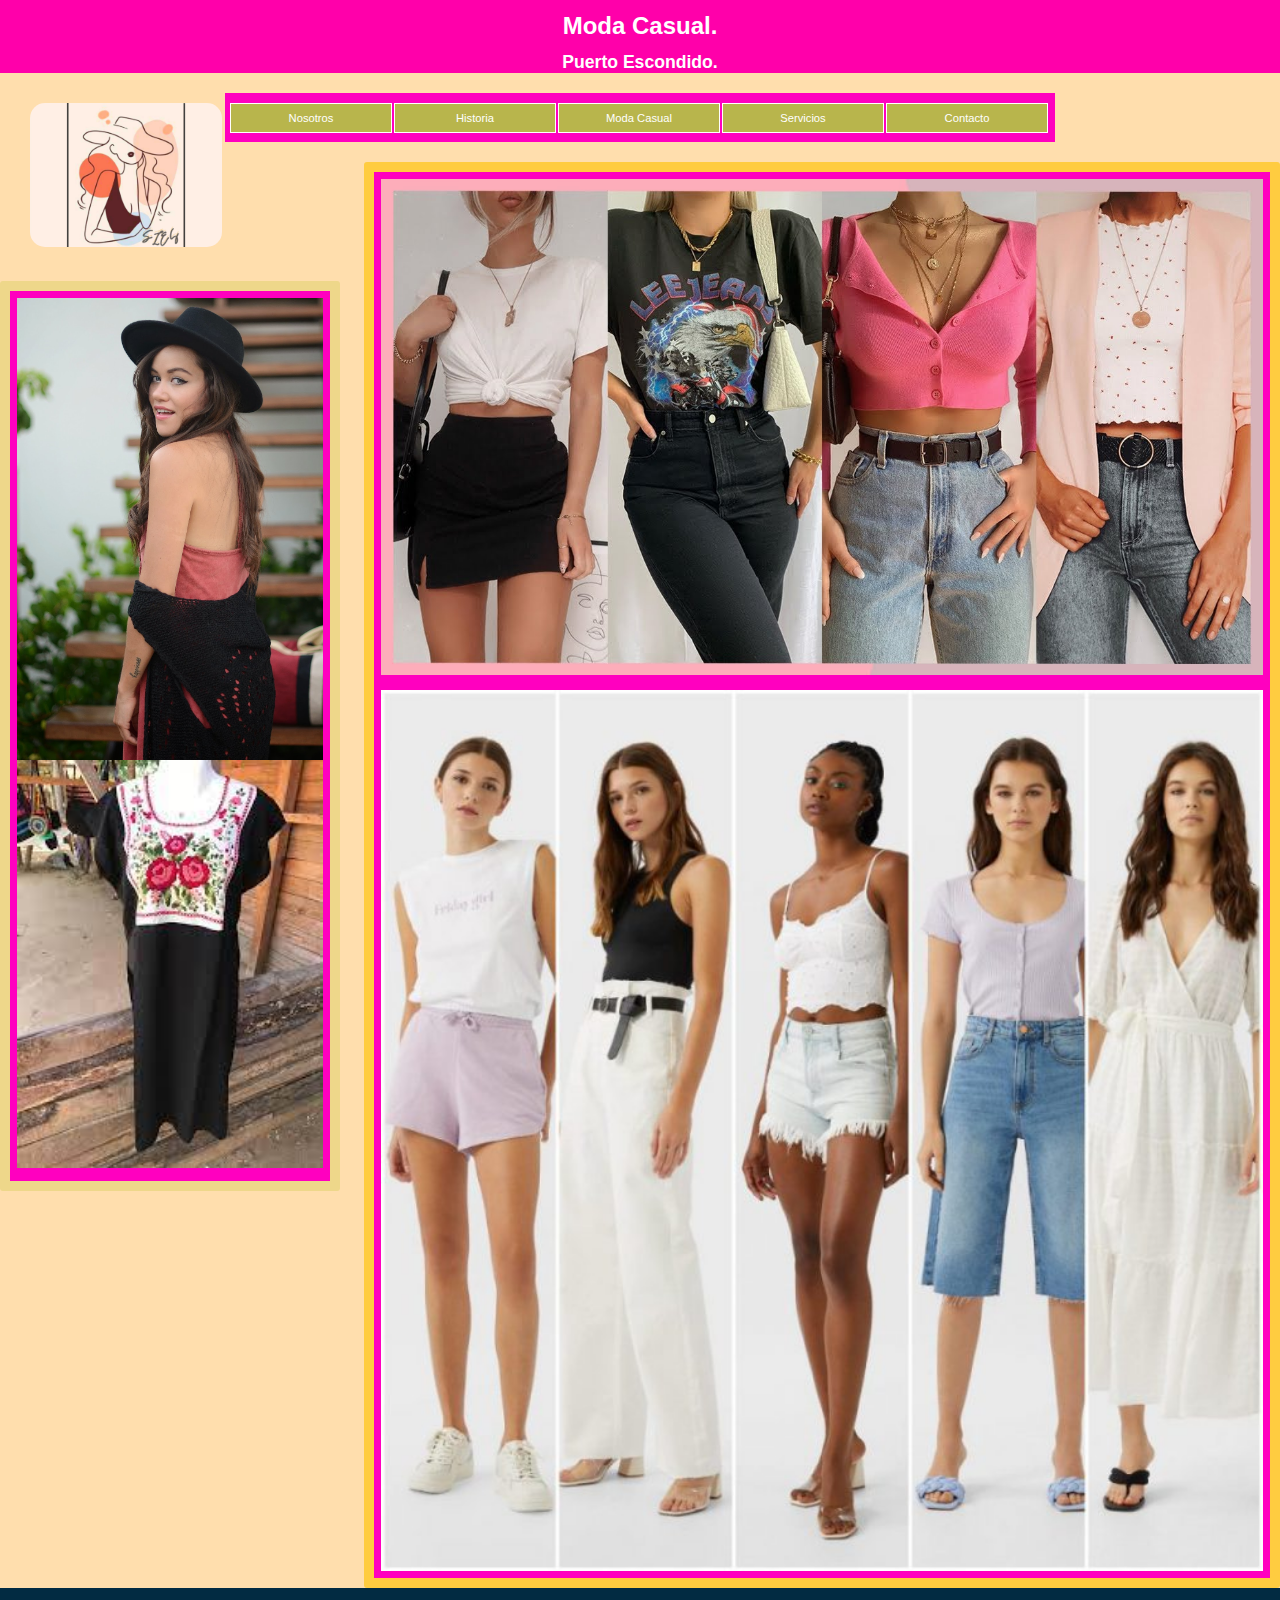
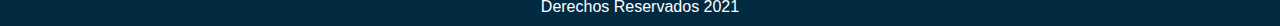
<file: proyectopinotepa/index.html>
<!DOCTYPE html>
<html lang="es">
    <head>
        <link rel="icon" href="images/favicon.png" type="image/png"/>
        <meta charset="UTF-8" />
        <meta name="descriptiopn" content="Proyecto del TecNM Campus Pinotepa"/>
        <meta name="keywords " content="Proyecto Web, tecNM, Moda, Puerto Escondido. "/>
        <meta name="author" content="Uliesser Jesús Aguilar Miguel (l18730203@pinotyepa.tecnm.mx)" />
        <meta name="Copyright" content="Uliesser Jesús Aguilar Miguel" />
        <meta name="robots" content="index, follow" />
        <meta name="viewport" content="width=device-width, initial-scale=1.0" />
        <meta http-equiv="Content-Language" content="Es" />
        <meta http-equiv="Content-Script-Type" content="JavaScript" />
        <meta http-equiv="Content-type" content="text/html; charset=iso-8859" />
        

        <title> Moda: Puerto Escondido. </title>

        <!--Hoja de estilo.-->
        <link rel="stylesheet" type="text/css" href="css/hojaEstilo.css" media="all"/>       
    </head>
    <body>
        <!--Encabezado de la plantilla-->
        <header>
            <h1>Moda Casual.</h1>
            <h2>Puerto Escondido.</h2>
        </header>

        <!--Barra de Navegación.-->
        <div class="logo">
            <img src="images/Logotipo-1024.jpg" />  
        </div>

        <nav id="menu">
            
            <ul>
                <li class="nivel1"><a href="nosotros.html" class="nivel1" >Nosotros</a>
                    <ul>
                        <li><a href="mision.html">Misión</a></li>
                        <li><a href="vision.html">Visión</a></li>
                        <li><a href="valores.html">Valores</a></li>
                    </ul>
                </li>

                <li class="nivel1"><a href="historia.html" class="nivel1">Historia</a>
                    <ul>
                        <li><a href="origenModa.html">¿Dónde Surge la Moda?</a></li>
                        <li><a href="modaHoyDia.html">Moda Hoy en Día</a></li>
                    </ul>
                </li>

                <li class="nivel1"><a href="modaCasual.html" class="nivel1">Moda Casual</a>
                    <ul>
                        <li><a href="modaPuerto.html">Moda: Puerto Escondido</a></li>
                        <li><a href="productos.html">Productos</a></li>
                    </ul>
                </li>

                <li class="nivel1"><a href="" class="nivel1">Servicios</a>
                    <ul>
                        <li><a href="atencion.html">Atención al Cliente</a></li>
                        <li><a href="testimonios.html">Testimonios</a></li>
                    </ul>
                </li>

                <li class="nivel1"><a href="contacto.html" class="nivel1">Contacto</a>
                    <ul>
                        <li><a href="staff.html">STAFF</a></li>
                        <li><a href="ubicacion.html">Ubicación</a></li>
                    </ul>
                </li>
            </ul>
        </nav>

        <!--Section n (embebidas)-->
        <section>
            <nav>
                <img src="images/moda/outfitsModaPrimaveraVerano2020-2021.jpg" width="100%" height="" align="center" hspace="10px" vspace="2px" alt=""/>
            </nav>

            <nav>
                <img src="images/moda/ropa-de-moda-para-mujer-que-se-usara-en-primavera-verano-2021.jpg" width="100%" height="" align="center" hspace="10px" vspace="2px"/>
            </nav>

        </section>
        
        <!--sección menú lateral izquierdo -->
        <aside>
            <nav>
                <img src="images/moda/forever-21-puerto-escondido.jpg" width="100%" height="" align="center" hspace="" vspace="" all="">
                <img src="images/moda/ropa-tipica-puerto-escondido.jpg" width="100%" vspace="10px" hspace="20px"/>
            </nav>
        </aside>

        <!--Pié de página -->
        <footer>
            <p>
                Derechos Reservados 2021
            </p>
        </footer>
    </body>
</html>
</file>
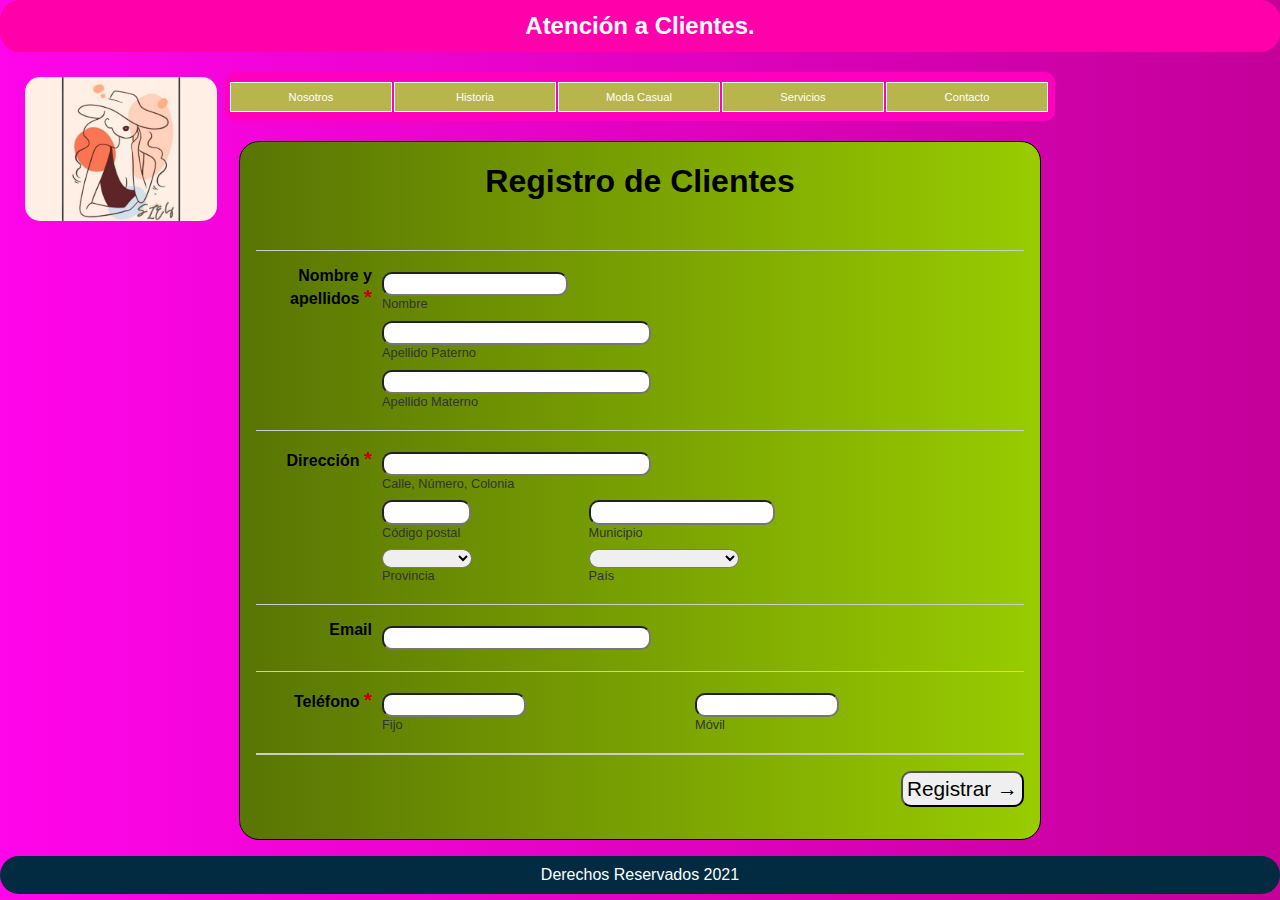
<file: proyectopinotepa/atencion.html>
<!DOCTYPE html>
<html lang="es">
    <head>

        <link rel="icon" href="images/favicon.png" type="image/png"/>
        <meta charset="UTF-8" />
        <meta name="descriptiopn" content="Proyecto del TecNM Campus Pinotepa"/>
        <meta name="keywords " content="Proyecto Web, tecNM, Moda, Puerto Escondido. "/>
        <meta name="author" content="Uliesser Jesús Aguilar Miguel (l18730203@pinotyepa.tecnm.mx)" />
        <meta name="Copyright" content="Uliesser Jesús Aguilar Miguel" />
        <meta name="robots" content="index, follow" />
        <meta name="viewport" content="width=device-width, initial-scale=1.0" />
        <meta http-equiv="Content-Language" content="Es" />
        <meta http-equiv="Content-Script-Type" content="JavaScript" />
        <meta http-equiv="Content-type" content="text/html; charset=iso-8859" />
        

        <title> Atención a Clientes. </title>
        
        
        <!--Hoja de estilo.-->
        <link rel="stylesheet" type="text/css" href="css/atencion.css" media="all"/>
    </head>

    <body>
        <header>
            <h1>Atención a Clientes.</h1>
        </header>

        <div class="logo">
            <a href="index.html"><img src="images/Logotipo-1024.jpg" />  </a>
        </div>
        
        <!--Barra de Navegación.-->
        <nav id="menu">
            
            <ul>
                <li class="nivel1"><a href="nosotros.html" class="nivel1" >Nosotros</a>
                    <ul>
                        <li><a href="mision.html">Misión</a></li>
                        <li><a href="vision.html">Visión</a></li>
                        <li><a href="valores.html">Valores</a></li>
                    </ul>
                </li>

                <li class="nivel1"><a href="historia.html" class="nivel1">Historia</a>
                    <ul>
                        <li><a href="origenModa.html">¿Dónde Surge la Moda?</a></li>
                        <li><a href="modaHoyDia.html">Moda Hoy en Día</a></li>
                    </ul>
                </li>

                <li class="nivel1"><a href="modaCasual.html" class="nivel1">Moda Casual</a>
                    <ul>
                        <li><a href="modaPuerto.html">Moda: Puerto Escondido</a></li>
                        <li><a href="productos.html">Productos</a></li>
                    </ul>
                </li>

                <li class="nivel1"><a href="" class="nivel1">Servicios</a>
                    <ul>
                        <li><a href="atencion.html">Atención al Cliente</a></li>
                        <li><a href="testimonios.html">Testimonios</a></li>
                    </ul>
                </li>

                <li class="nivel1"><a href="contacto.html" class="nivel1">Contacto</a>
                    <ul>
                        <li><a href="staff.html"> STAFF</a></li>
                        <li><a href="ubicacion.html">Ubicación</a></li>
                    </ul>
                </li>
            </ul>
        </nav>

        <!--Desarrollo -->

        <div id="contenedor">
            <h2> Registro de Clientes </h2>
            
            
            <form method="post" action="clientes.php">
                <ol>
                    <li class="izquierda">
                        <label class="titulo" for="nombre">Nombre y apellidos 
                            <span class="requerido">*</span>
                        </label>
                                                
                        <div>
                            <span class="completo">
                                <input id="nombre" name="nombre" value="" />
                                <label for="nombre">
                                    Nombre
                                </label>
                            </span>
                            
                            <span class="completo">
                                <input id="apellido1" name="apellido1" value="" />
                                <label for="apellido1">Apellido Paterno</label>
                            </span>

                            <span class="completo">
                                <input id="apellido2" name="apellido2" value="" />
                                <label for="apellido2">Apellido Materno</label>
                            </span>
                        </div>
                        
                        <p class="ayuda">
                            Capturar el primer y segundo apellido
                        </p>
                    </li>


                    <li class="derecha">
                        <label class="titulo" for="direccion">Dirección 
                        <span class="requerido">*</span>
                        </label>

                        <div>
                            <span class="completo">
                                <input id="direccion" name="direccion" value="" />
                                <label for="direccion">
                                    Calle, Número, Colonia
                                </label>
                            </span>
                            
                            <span class="tercio">
                                <input id="codigopostal" name="codigopostal" value="" />
                                <label for="codigopostal">Código postal</label>
                            </span>

                            <span class="dostercios">
                                <input id="municipio" name="municipio" value="" />
                                <label for="municipio">Municipio</label>
                            </span>

                            <span class="tercio">
                                <select id="provincia" name="provincia">
                                    <option value=""></option>
                                    <option value="provincia1">Provincia 1</option>
                                    <option value="provincia2">Provincia 2</option>
                                    <option value="provincia3">Provincia 3</option>
                                </select>
                                <label for="provincia">Provincia</label>
                            </span>
                            
                            <span class="dostercios">
                                <select id="pais" name="pais">
                                    <option value=""></option>
                                    <option value="pais1">País 1</option>
                                    <option value="pais2">País 2</option>
                                    <option value="pais3">País 3</option>
                                </select>
                                
                                <label for="pais">País</label>
                            </span>
                        </div>
                        
                        <p class="ayuda">El código postal es imprescindible para poder recibir los pedidos</p>
                    </li>
                        
                    <li class="izquierda">
                        <label class="titulo" for="email">Email</label>
                        <div>
                            <span class="completo">
                                <input id="email" name="email" value="" />
                            </span>
                        </div>

                        <p class="ayuda">Asegúrate de que sea válido</p>
                    </li>
                    
                    <li class="derecha">
                        <label class="titulo" for="telefonofijo">Teléfono 
                            <span class="requerido">*</span>
                        </label>
                        
                        <div>
                            <span class="mitad">
                                <input id="telefonofijo" name="telefonofijo" value="" />
                                <label for="telefonofijo">Fijo</label>
                            </span>

                            <span class="mitad">
                                <input id="telefonomovil" name="telefonomovil" value="" />
                                <label for="telefonomovil">Móvil</label>
                            </span>
                        </div>

                        <p class="ayuda">Sin prefijo y sin espacios en blanco</p>
                    </li>

                    <li class="botones">
                        <input id="alta" type="submit" value="Registrar &rarr;" />
                    </li>
                </ol>
            </form>
        </div>
            
            
                               
    <!--Pié de página -->
    <footer>
        <p>
            Derechos Reservados 2021
        </p>
    </footer>

    </body>

</html>
</file>
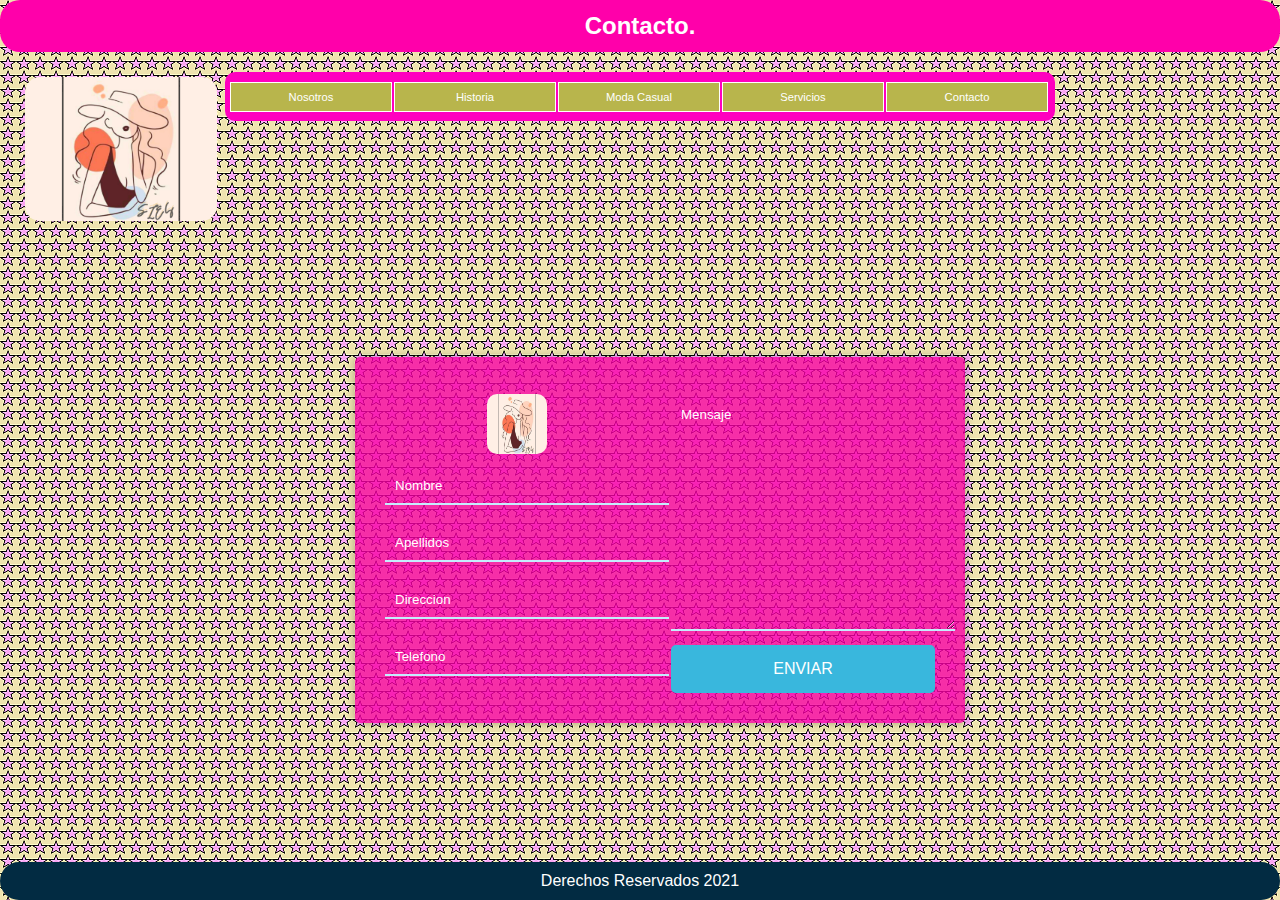
<file: proyectopinotepa/contacto.html>
<!DOCTYPE html>
<html lang="es">
    <head>

        <link rel="icon" href="images/favicon.png" type="image/png"/>
        <meta charset="UTF-8" />
        <meta name="descriptiopn" content="Proyecto del TecNM Campus Pinotepa"/>
        <meta name="keywords " content="Proyecto Web, tecNM, Moda, Puerto Escondido. "/>
        <meta name="author" content="Uliesser Jesús Aguilar Miguel (l18730203@pinotyepa.tecnm.mx)" />
        <meta name="Copyright" content="Uliesser Jesús Aguilar Miguel" />
        <meta name="robots" content="index, follow" />
        <meta name="viewport" content="width=device-width, initial-scale=1.0" />
        <meta http-equiv="Content-Language" content="Es" />
        <meta http-equiv="Content-Script-Type" content="JavaScript" />
        <meta http-equiv="Content-type" content="text/html; charset=iso-8859" />
        

        <title> Contacto. </title>
        
        
        <!--Hoja de estilo.-->
        <link rel="stylesheet" type="text/css" href="css/contacto1.css" media="all"/>
    </head>

    <body>
        <header>
            <h1>Contacto.</h1>
        </header>

        <div class="logo">
            <a href="index.html"><img src="images/Logotipo-1024.jpg" />  </a>
        </div>
        
        <!--Barra de Navegación.-->
        <nav id="menu">
            
            <ul>
                <li class="nivel1"><a href="nosotros.html" class="nivel1" >Nosotros</a>
                    <ul>
                        <li><a href="mision.html">Misión</a></li>
                        <li><a href="vision.html">Visión</a></li>
                        <li><a href="valores.html">Valores</a></li>
                    </ul>
                </li>

                <li class="nivel1"><a href="historia.html" class="nivel1">Historia</a>
                    <ul>
                        <li><a href="origenModa.html">¿Dónde Surge la Moda?</a></li>
                        <li><a href="modaHoyDia.html">Moda Hoy en Día</a></li>
                    </ul>
                </li>

                <li class="nivel1"><a href="modaCasual.html" class="nivel1">Moda Casual</a>
                    <ul>
                        <li><a href="modaPuerto.html">Moda: Puerto Escondido</a></li>
                        <li><a href="productos.html">Productos</a></li>
                    </ul>
                </li>

                <li class="nivel1"><a href="" class="nivel1">Servicios</a>
                    <ul>
                        <li><a href="atencion.html">Atención al Cliente</a></li>
                        <li><a href="testimonios.html">Testimonios</a></li>
                    </ul>
                </li>

                <li class="nivel1"><a href="contacto.html" class="nivel1">Contacto</a>
                    <ul>
                        <li><a href="staff.html"> STAFF</a></li>
                        <li><a href="ubicacion.html">Ubicación</a></li>
                    </ul>
                </li>
            </ul>
        </nav>

        <!--Formulario de Contacto -->
        <div  class="contenedor">
                    
            <div class="contacto-form">
                <div class="input-fields">
                    <div class="logoform"> <img src="images/Logotipo-1024.jpg" > </div>

                    <input type="text" class="input" placeholder="Nombre">
                    <input type="text" class="input" placeholder="Apellidos">
                    <input type="text" class="input" placeholder="Direccion">
                    <input type="text" class="input" placeholder="Telefono">
                </div>
            


                <div class="mensaje"> 
                        <textarea placeholder="Mensaje"></textarea>
                                <div class="boton">Enviar</div>
                </div>
            </div>

    </div>  

    <!--Pié de página -->
    <footer>
        <p>
            Derechos Reservados 2021
        </p>
    </footer>

</body>

</html>
</file>
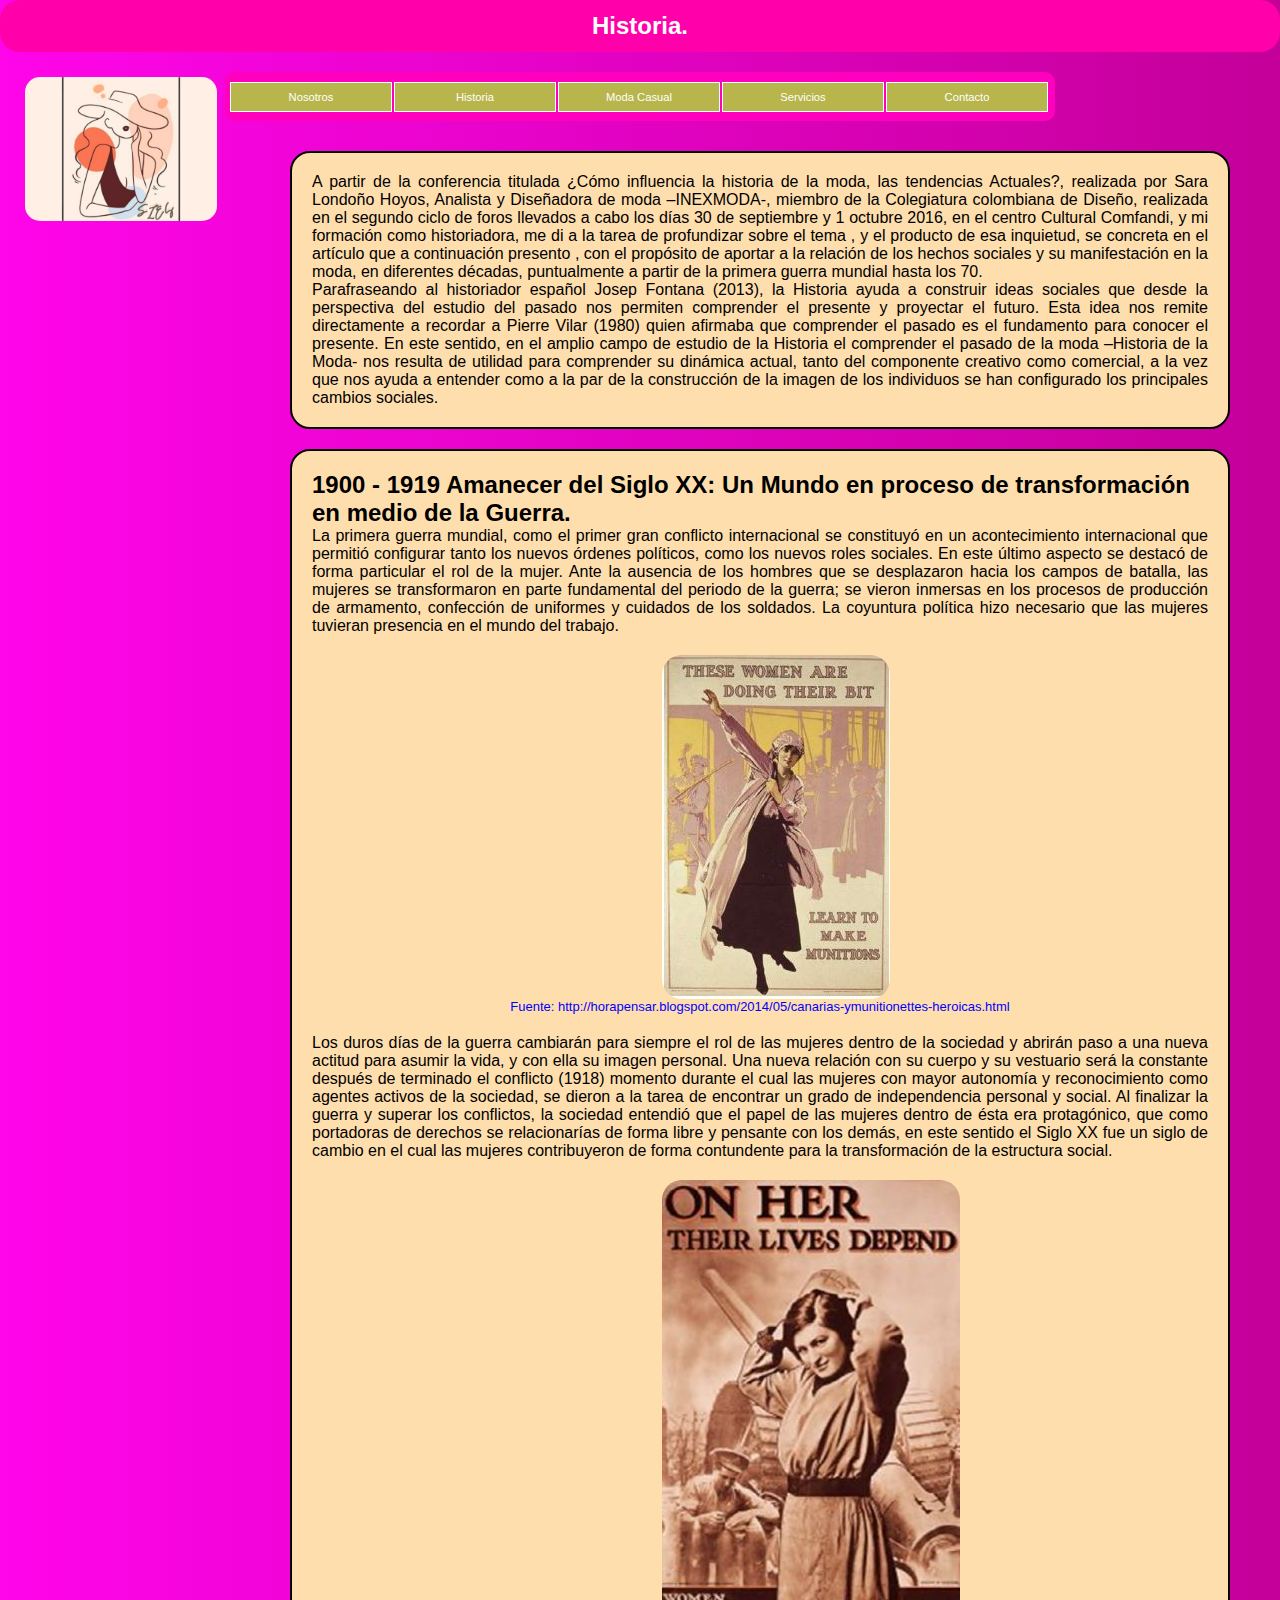
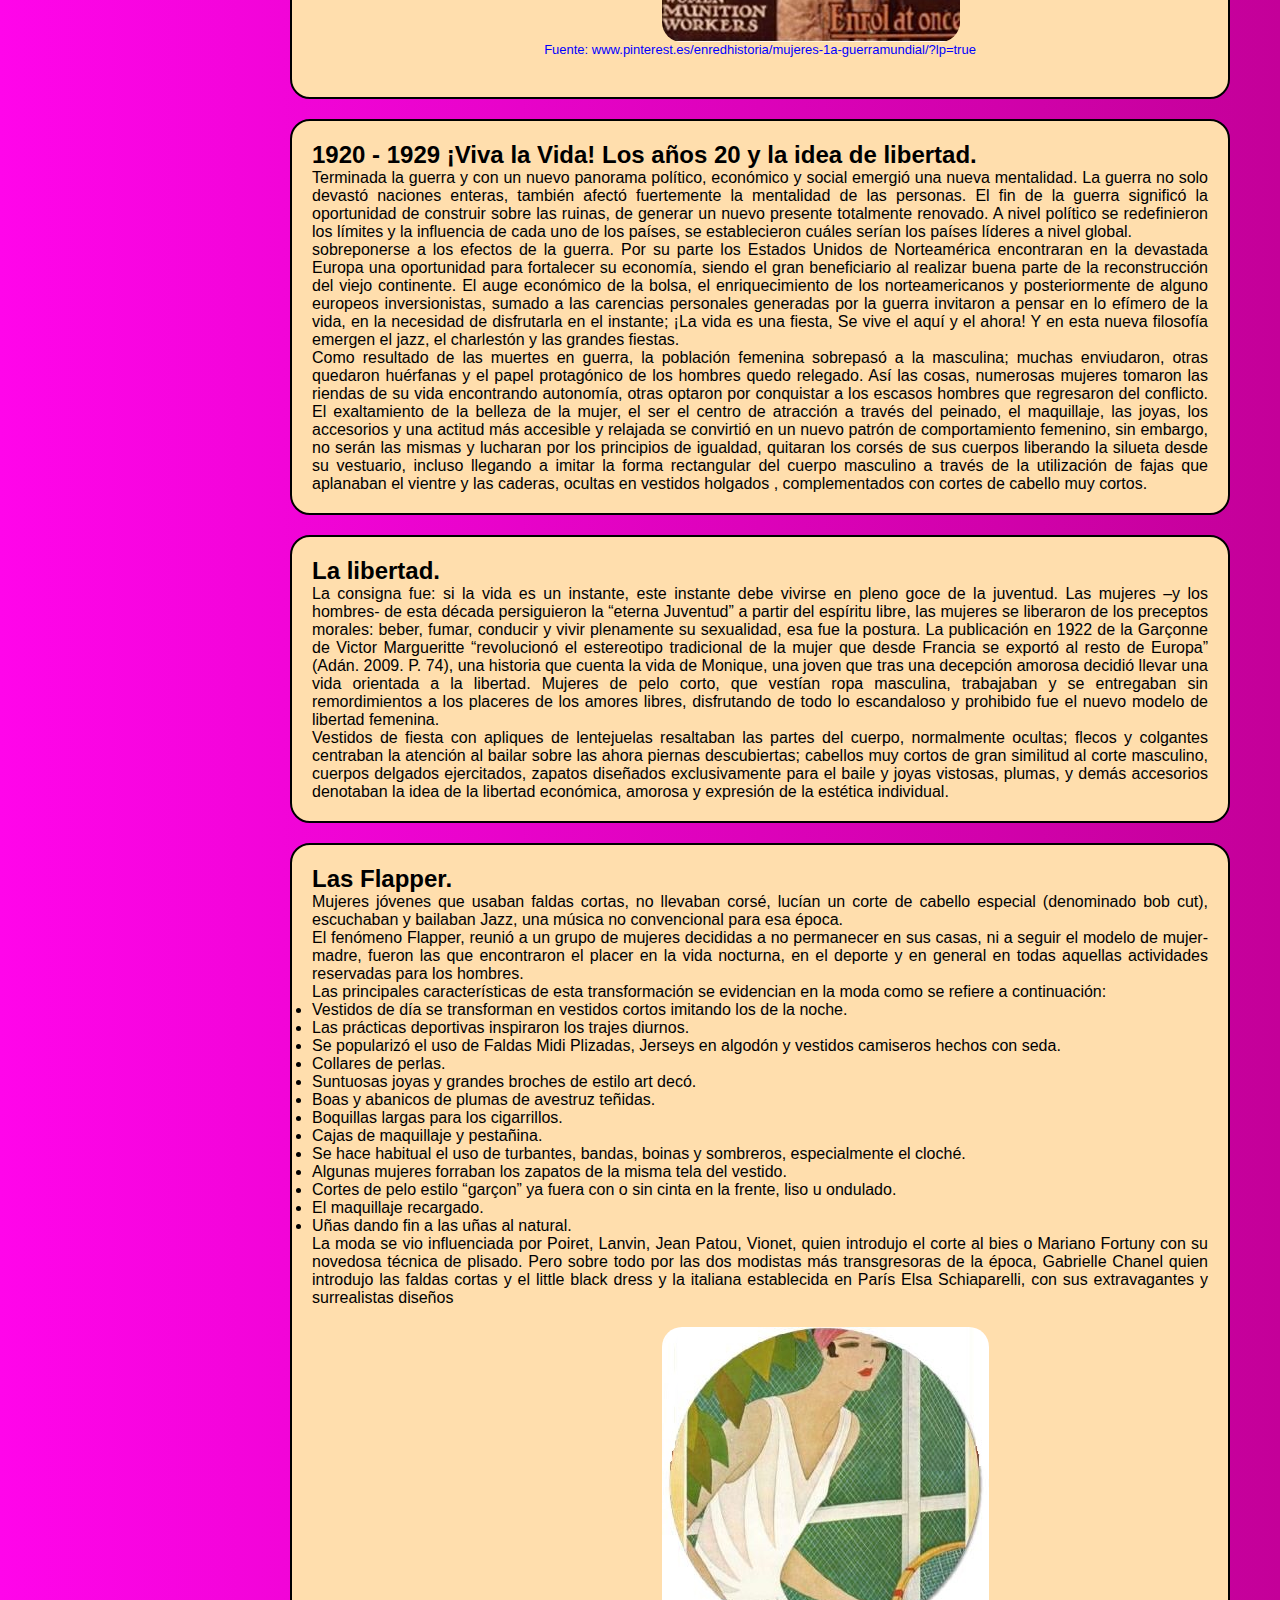
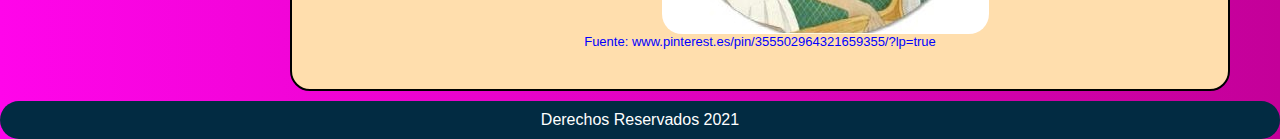
<file: proyectopinotepa/historia.html>
<!DOCTYPE html>
<html lang="es">
    <head>

        <link rel="icon" href="images/favicon.png" type="image/png"/>

        <meta charset="UTF-8" />
        <meta name="descriptiopn" content="Proyecto del TecNM Campus Pinotepa"/>
        <meta name="keywords " content="Proyecto Web, tecNM, Moda, Puerto Escondido. "/>
        <meta name="author" content="Uliesser Jesús Aguilar Miguel (l18730203@pinotyepa.tecnm.mx)" />
        <meta name="Copyright" content="Uliesser Jesús Aguilar Miguel" />
        <meta name="robots" content="index, follow" />
        <meta name="viewport" content="width=device-width, initial-scale=1.0" />
        <meta http-equiv="Content-Language" content="Es" />
        <meta http-equiv="Content-Script-Type" content="JavaScript" />
        <meta http-equiv="Content-type" content="text/html; charset=iso-8859" />

        <title>Historia</title>

        <!--Hoja de estilo.-->
        <link rel="stylesheet" type="text/css" href="css/historia.css" media="all"/>

    </head>

    <body>
        <header>
            <h1>Historia.</h1>
        </header>

        <div class="logo">
            <a href="index.html"><img src="images/Logotipo-1024.jpg" width="100%" height="100%"/>  </a>
        </div>

        <!--Barra de Navegación.-->
        <nav id="menu">
            
            <ul>
                <li class="nivel1"><a href="nosotros.html" class="nivel1" >Nosotros</a>
                    <ul>
                        <li><a href="mision.html">Misión</a></li>
                        <li><a href="vision.html">Visión</a></li>
                        <li><a href="valores.html">Valores</a></li>
                    </ul>
                </li>

                <li class="nivel1"><a href="historia.html" class="nivel1">Historia</a>
                    <ul>
                        <li><a href="origenModa.html">¿Dónde Surge la Moda?</a></li>
                        <li><a href="modaHoyDia.html">Moda Hoy en Día</a></li>
                    </ul>
                </li>

                <li class="nivel1"><a href="modaCasual.html" class="nivel1">Moda Casual</a>
                    <ul>
                        <li><a href="modaPuerto.html">Moda: Puerto Escondido</a></li>
                        <li><a href="productos.html">Productos</a></li>
                    </ul>
                </li>

                <li class="nivel1"><a href="" class="nivel1">Servicios</a>
                    <ul>
                        <li><a href="atencion.html">Atención al Cliente</a></li>
                        <li><a href="testimonios.html">Testimonios</a></li>
                    </ul>
                </li>

                <li class="nivel1"><a href="contacto.html" class="nivel1">Contacto</a>
                    <ul>
                        <li><a href="staff.html">STAFF</a></li>
                        <li><a href="ubicacion.html">Ubicación</a></li>
                    </ul>
                </li>
            </ul>
        </nav>

        <section>

            <article>
                <p>
                    A partir de la conferencia titulada ¿Cómo influencia la historia de la moda, las tendencias 
                    Actuales?, realizada por Sara Londoño Hoyos, Analista y Diseñadora de moda –INEXMODA-, miembro 
                    de la Colegiatura colombiana de Diseño, realizada en el segundo ciclo de foros llevados a cabo 
                    los días 30 de septiembre y 1 octubre 2016, en el centro Cultural Comfandi, y mi formación como 
                    historiadora, me di a la tarea de profundizar sobre el tema , y el producto de esa inquietud, 
                    se concreta en el artículo que a continuación presento , con el propósito de aportar a la 
                    relación de los hechos sociales y su manifestación en la moda, en diferentes décadas, 
                    puntualmente a partir de la primera guerra mundial hasta los 70.
                </p>

                <p>
                    Parafraseando al historiador español Josep Fontana (2013), la Historia ayuda a construir ideas 
                    sociales que desde la perspectiva del estudio del pasado nos permiten comprender el presente y 
                    proyectar el futuro. Esta idea nos remite directamente a recordar a Pierre Vilar (1980) quien 
                    afirmaba que comprender el pasado es el fundamento para conocer el presente. En este sentido, 
                    en el amplio campo de estudio de la Historia el comprender el pasado de la moda –Historia de la 
                    Moda- nos resulta de utilidad para comprender su dinámica actual, tanto del componente creativo 
                    como comercial, a la vez que nos ayuda a entender como a la par de la construcción de la imagen 
                    de los individuos se han configurado los principales cambios sociales.
                </p>
            </article>

            <article>
                <h2>1900 - 1919 Amanecer del Siglo XX: Un Mundo en proceso de transformación en medio de la Guerra.</h2>
                <p>
                    
                    La primera guerra mundial, como el primer gran conflicto internacional se constituyó en un 
                    acontecimiento internacional que permitió configurar tanto los nuevos órdenes políticos, 
                    como los nuevos roles sociales. En este último aspecto se destacó de forma particular el rol de 
                    la mujer. Ante la ausencia de los hombres que se desplazaron hacia los campos de batalla, las 
                    mujeres se transformaron en parte fundamental del periodo de la guerra; se vieron inmersas en 
                    los procesos de producción de armamento, confección de uniformes y cuidados de los soldados. 
                    La coyuntura política hizo necesario que las mujeres tuvieran presencia en el mundo del trabajo.
                    
                    
                </p>
                
                <img src="images/moda/historia-mods.JPG" align="center"/>
                <figcaption><p>Fuente: http://horapensar.blogspot.com/2014/05/canarias-ymunitionettes-heroicas.html</p></figcaption>
                
                


                <p>
                    Los duros días de la guerra cambiarán para siempre el rol de las mujeres dentro de la sociedad 
                    y abrirán paso a una nueva actitud para asumir la vida, y con ella su imagen personal. Una nueva 
                    relación con su cuerpo y su vestuario será la constante después de terminado el conflicto (1918) 
                    momento durante el cual las mujeres con mayor autonomía y reconocimiento como agentes activos de 
                    la sociedad, se dieron a la tarea de encontrar un grado de independencia personal y social. Al 
                    finalizar la guerra y superar los conflictos, la sociedad entendió que el papel de las mujeres 
                    dentro de ésta era protagónico, que como portadoras de derechos se relacionarías de forma libre 
                    y pensante con los demás, en este sentido el Siglo XX fue un siglo de cambio en el cual las 
                    mujeres contribuyeron de forma contundente para la transformación de la estructura social.
                </p>
                <img src="images/moda/historia-moda-2.JPG" align="center"/>
                <figcaption><p>Fuente: www.pinterest.es/enredhistoria/mujeres-1a-guerramundial/?lp=true</p></figcaption>
            </article>

            <article>
                <h2>1920 - 1929 ¡Viva la Vida! Los años 20 y la idea de libertad.</h2>
                <p>
                    Terminada la guerra y con un nuevo panorama político, económico y social emergió una nueva 
                    mentalidad. La guerra no solo devastó naciones enteras, también afectó fuertemente la mentalidad 
                    de las personas. El fin de la guerra significó la oportunidad de construir sobre las ruinas, de 
                    generar un nuevo presente totalmente renovado. A nivel político se redefinieron los límites y la 
                    influencia de cada uno de los países, se establecieron cuáles serían los países líderes a nivel 
                    global.
                </p>

                <p>
                    sobreponerse a los efectos de la guerra. Por su parte los Estados Unidos de Norteamérica 
                    encontraran en la devastada Europa una oportunidad para fortalecer su economía, siendo el 
                    gran beneficiario al realizar buena parte de la reconstrucción del viejo continente. El auge 
                    económico de la bolsa, el enriquecimiento de los norteamericanos y posteriormente de alguno 
                    europeos inversionistas, sumado a las carencias personales generadas por la guerra invitaron a 
                    pensar en lo efímero de la vida, en la necesidad de disfrutarla en el instante; ¡La vida es una 
                    fiesta, Se vive el aquí y el ahora! Y en esta nueva filosofía emergen el jazz, el charlestón y 
                    las grandes fiestas.
                </p>

                <p>
                    Como resultado de las muertes en guerra, la población femenina sobrepasó a la masculina; muchas 
                    enviudaron, otras quedaron huérfanas y el papel protagónico de los hombres quedo relegado. Así 
                    las cosas, numerosas mujeres tomaron las riendas de su vida encontrando autonomía, otras optaron 
                    por conquistar a los escasos hombres que regresaron del conflicto. El exaltamiento de la belleza 
                    de la mujer, el ser el centro de atracción a través del peinado, el maquillaje, las joyas, los 
                    accesorios y una actitud más accesible y relajada se convirtió en un nuevo patrón de 
                    comportamiento femenino, sin embargo, no serán las mismas y lucharan por los principios de 
                    igualdad, quitaran los corsés de sus cuerpos liberando la silueta desde su vestuario, incluso 
                    llegando a imitar la forma rectangular del cuerpo masculino a través de la utilización de fajas 
                    que aplanaban el vientre y las caderas, ocultas en vestidos holgados , complementados con cortes 
                    de cabello muy cortos.
                </p>

                
            </article>

            <article>
                <h2>La libertad.</h2>
                <p>
                    La consigna fue: si la vida es un instante, este instante debe vivirse en pleno goce de la 
                    juventud. Las mujeres –y los hombres- de esta década persiguieron la “eterna Juventud” a partir 
                    del espíritu libre, las mujeres se liberaron de los preceptos morales: beber, fumar, conducir y 
                    vivir plenamente su sexualidad, esa fue la postura. La publicación en 1922 de la Garçonne de 
                    Victor Margueritte “revolucionó el estereotipo tradicional de la mujer que desde Francia se 
                    exportó al resto de Europa” (Adán. 2009. P. 74), una historia que cuenta la vida de Monique, 
                    una joven que tras una decepción amorosa decidió llevar una vida orientada a la libertad. 
                    Mujeres de pelo corto, que vestían ropa masculina, trabajaban y se entregaban sin remordimientos 
                    a los placeres de los amores libres, disfrutando de todo lo escandaloso y prohibido fue el nuevo 
                    modelo de libertad femenina.
                </p>

                <p>
                    Vestidos de fiesta con apliques de lentejuelas resaltaban las partes del cuerpo, normalmente 
                    ocultas; flecos y colgantes centraban la atención al bailar sobre las ahora piernas descubiertas; 
                    cabellos muy cortos de gran similitud al corte masculino, cuerpos delgados ejercitados, zapatos 
                    diseñados exclusivamente para el baile y joyas vistosas, plumas, y demás accesorios denotaban la 
                    idea de la libertad económica, amorosa y expresión de la estética individual.
                </p>
                
            </article>

            <article>
                <h2>Las Flapper. </h2>
                <p>
                    Mujeres jóvenes que usaban faldas cortas, no llevaban corsé, lucían un corte de cabello especial 
                    (denominado bob cut), escuchaban y bailaban Jazz, una música no convencional para esa época. 
                </p>

                <p>
                    El fenómeno Flapper, reunió a un grupo de mujeres decididas a no permanecer en sus casas, ni a 
                    seguir el modelo de mujer- madre, fueron las que encontraron el placer en la vida nocturna, en 
                    el deporte y en general en todas aquellas actividades reservadas para los hombres.
                </p>

                <p>
                    Las principales características de esta transformación se evidencian en la moda como se refiere 
                    a continuación:
                </p>
                <ul>
                    <li><p>Vestidos de día se transforman en vestidos cortos imitando los de la noche.</p></li>
                    <li><p>Las prácticas deportivas inspiraron los trajes diurnos.</p></li>
                    <li><p>Se popularizó el uso de Faldas Midi Plizadas, Jerseys en algodón y vestidos camiseros hechos con seda.</p></li>
                    <li><p>Collares de perlas.</p></li>
                    <li><p>Suntuosas joyas y grandes broches de estilo art decó.</p></li>
                    <li><p>Boas y abanicos de plumas de avestruz teñidas.</p></li>
                    <li><p>Boquillas largas para los cigarrillos.</p></li>
                    <li><p>Cajas de maquillaje y pestañina.</p></li>
                    <li><p>Se hace habitual el uso de turbantes, bandas, boinas y sombreros, especialmente el cloché.</p></li>
                    <li><p>Algunas mujeres forraban los zapatos de la misma tela del vestido.</p></li>
                    <li><p>Cortes de pelo estilo “garçon” ya fuera con o sin cinta en la frente, liso u ondulado.</p></li>
                    <li><p>El maquillaje recargado.</p></li>
                    <li><p>Uñas dando fin a las uñas al natural.</p></li>
                </ul>
                <p>
                    La moda se vio influenciada por Poiret, Lanvin, Jean Patou, Vionet, quien introdujo el corte al 
                    bies o Mariano Fortuny con su novedosa técnica de plisado. Pero sobre todo por las dos modistas 
                    más transgresoras de la época, Gabrielle Chanel quien introdujo las faldas cortas y el little 
                    black dress y la italiana establecida en París Elsa Schiaparelli, con sus extravagantes y 
                    surrealistas diseños
                </p>

                <img src="images/moda/historia-moda-3.JPG"align="center"/>
                <figcaption><p>Fuente: www.pinterest.es/pin/355502964321659355/?lp=true</p></figcaption>
            </article>

        </section>

        <footer>
            <p>
                Derechos Reservados 2021
            </p>
        </footer>
    </body>
</html>
</file>
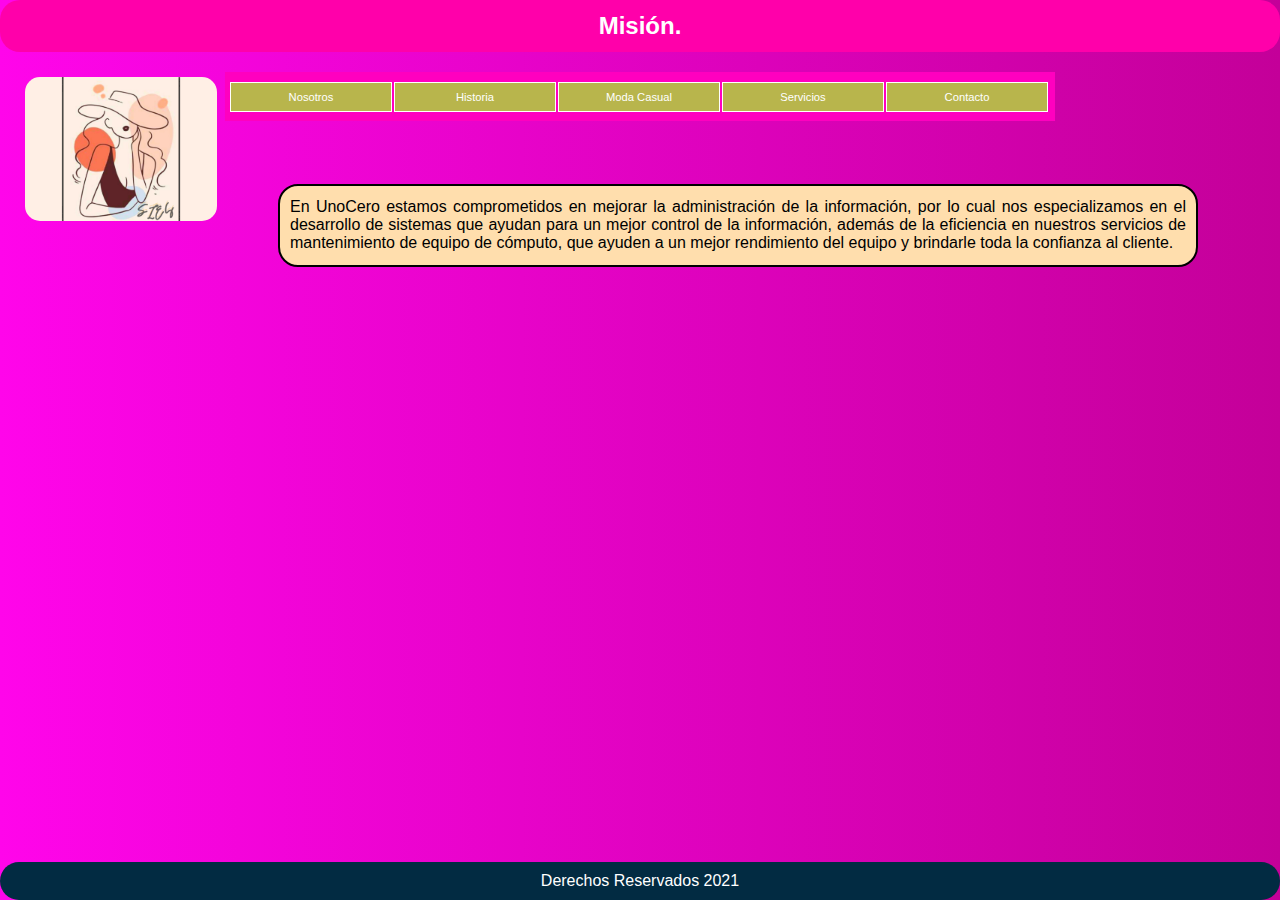
<file: proyectopinotepa/mision.html>
<!DOCTYPE html>
<html lang="es">
    <head>
        <link rel="icon" href="images/favicon.png" type="image/png"/>
        <meta charset="UTF-8" />
        <meta name="descriptiopn" content="Proyecto del TecNM Campus Pinotepa"/>
        <meta name="keywords " content="Proyecto Web, tecNM, Moda, Puerto Escondido. "/>
        <meta name="author" content="Uliesser Jesús Aguilar Miguel (l18730203@pinotyepa.tecnm.mx)" />
        <meta name="Copyright" content="Uliesser Jesús Aguilar Miguel" />
        <meta name="robots" content="index, follow" />
        <meta name="viewport" content="width=device-width, initial-scale=1.0" />
        <meta http-equiv="Content-Language" content="Es" />
        <meta http-equiv="Content-Script-Type" content="JavaScript" />
        <meta http-equiv="Content-type" content="text/html; charset=iso-8859" />
        

        <title> Moda: Puerto Escondido. </title>

        <!--Hoja de estilo.-->
        <link rel="stylesheet" type="text/css" href="css/mision1.css" media="all"/>       
    </head>
    
    <body>
        <!--Encabezado de la plantilla-->
        <header>
            <h1>Misión.</h1>      
        </header>
        
        <div class="logo">
            <a href="index.html"><img src="images/Logotipo-1024.jpg" />  </a>
        </div>
        
        <nav id="menu">
            
            <ul>
                <li class="nivel1"><a href="nosotros.html" class="nivel1" >Nosotros</a>
                    <ul>
                        <li><a href="mision.html">Misión</a></li>
                        <li><a href="vision.html">Visión</a></li>
                        <li><a href="valores.html">Valores</a></li>
                    </ul>
                </li>

                <li class="nivel1"><a href="historia.html" class="nivel1">Historia</a>
                    <ul>
                        <li><a href="origenModa.html">¿Dónde Surge la Moda?</a></li>
                        <li><a href="modaHoyDia.html">Moda Hoy en Día</a></li>
                    </ul>
                </li>

                <li class="nivel1"><a href="modaCasual.html" class="nivel1">Moda Casual</a>
                    <ul>
                        <li><a href="modaPuerto.html">Moda: Puerto Escondido</a></li>
                        <li><a href="productos.html">Productos</a></li>
                    </ul>
                </li>

                <li class="nivel1"><a href="" class="nivel1">Servicios</a>
                    <ul>
                        <li><a href="atencion.html">Atención al Cliente</a></li>
                        <li><a href="testimonios.html">Testimonios</a></li>
                    </ul>
                </li>

                <li class="nivel1"><a href="contacto.html" class="nivel1">Contacto</a>
                    <ul>
                        <li><a href="staff.html">STAFF</a></li>
                        <li><a href="ubicacion.html">Ubicación</a></li>
                    </ul>
                </li>
            </ul>
        </nav>

        <section>
            
            <p >
                En UnoCero estamos comprometidos en mejorar la administración de la información, 
                por lo cual nos especializamos en el desarrollo de sistemas que ayudan para un mejor 
                control de la información, además de la eficiencia en nuestros servicios de mantenimiento 
                de equipo de cómputo, que ayuden a un mejor rendimiento del equipo y brindarle toda la confianza al cliente.
            </p>        
        </section>
        

        <!--Pié de página -->
        <footer>
            <p>
                Derechos Reservados 2021
            </p>
        </footer>
    </body>
</html>
</file>
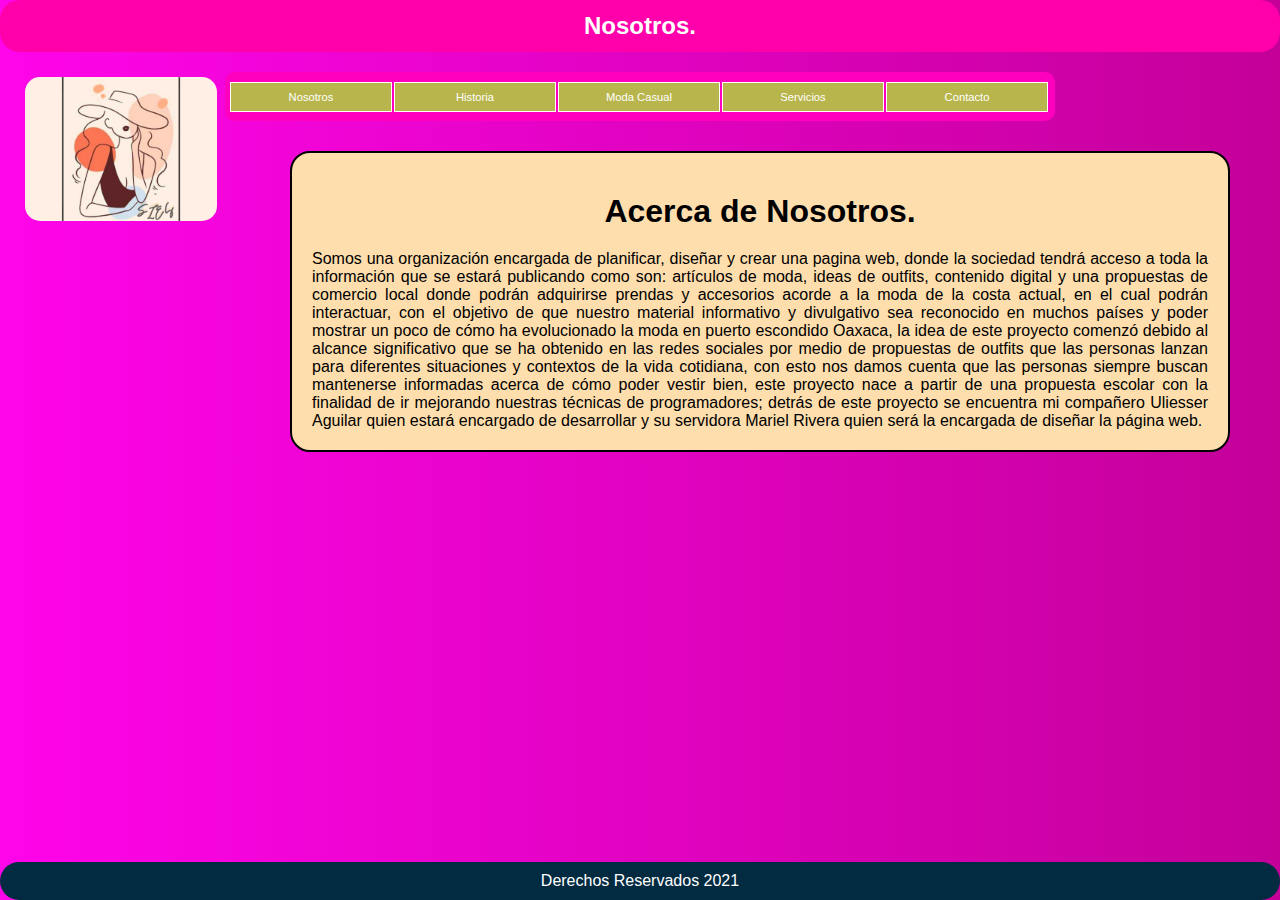
<file: proyectopinotepa/nosotros.html>
<!DOCTYPE html>
<html lang="es">
    <head>
        <link rel="icon" href="images/favicon.png" type="image/png"/>
        <meta charset="UTF-8" />
        <meta name="descriptiopn" content="Proyecto del TecNM Campus Pinotepa"/>
        <meta name="keywords " content="Proyecto Web, tecNM, Moda, Puerto Escondido. "/>
        <meta name="author" content="Uliesser Jesús Aguilar Miguel (l18730203@pinotyepa.tecnm.mx)" />
        <meta name="Copyright" content="Uliesser Jesús Aguilar Miguel" />
        <meta name="robots" content="index, follow" />
        <meta name="viewport" content="width=device-width, initial-scale=1.0" />
        <meta http-equiv="Content-Language" content="Es" />
        <meta http-equiv="Content-Script-Type" content="JavaScript" />
        <meta http-equiv="Content-type" content="text/html; charset=iso-8859" />
        

        <title> Nosotros </title>

        <!--Hoja de estilo.-->
        <link rel="stylesheet" type="text/css" href="css/nosotros.css" media="all"/> 
    </head>

    <body>
        <header>
            <h1>Nosotros.</h1>
        </header>

        <div class="logo">
            <a href="index.html"><img src="images/Logotipo-1024.jpg" />  </a>
        </div>

        
        <nav id="menu">
            
            <ul>
                <li class="nivel1"><a href="nosotros.html" class="nivel1" >Nosotros</a>
                    <ul>
                        <li><a href="mision.html">Misión</a></li>
                        <li><a href="vision.html">Visión</a></li>
                        <li><a href="valores.html">Valores</a></li>
                    </ul>
                </li>

                <li class="nivel1"><a href="historia.html" class="nivel1">Historia</a>
                    <ul>
                        <li><a href="origenModa.html">¿Dónde Surge la Moda?</a></li>
                        <li><a href="modaHoyDia.html">Moda Hoy en Día</a></li>
                    </ul>
                </li>

                <li class="nivel1"><a href="modaCasual.html" class="nivel1">Moda Casual</a>
                    <ul>
                        <li><a href="modaPuerto.html">Moda: Puerto Escondido</a></li>
                        <li><a href="productos.html">Productos</a></li>
                    </ul>
                </li>

                <li class="nivel1"><a href="" class="nivel1">Servicios</a>
                    <ul>
                        <li><a href="atencion.html">Atención al Cliente</a></li>
                        <li><a href="testimonios.html">Testimonios</a></li>
                    </ul>
                </li>

                <li class="nivel1"><a href="contacto.html" class="nivel1">Contacto</a>
                    <ul>
                        <li><a href="staff.html">STAFF</a></li>
                        <li><a href="ubicacion.html">Ubicación</a></li>
                    </ul>
                </li>
            </ul>
        </nav>

        <section>
            <article>
                <h2>Acerca de Nosotros.</h2>
                <p>
                    Somos una organización encargada de planificar, diseñar y crear una pagina web, donde la 
                    sociedad tendrá acceso a toda la información que se estará publicando como son: artículos 
                    de moda, ideas de outfits, contenido digital y una propuestas de comercio local donde 
                    podrán adquirirse prendas y accesorios acorde a la moda de la costa actual, en el cual  
                    podrán interactuar, con el objetivo de que nuestro material informativo  y divulgativo 
                    sea reconocido en muchos países y poder mostrar un poco de cómo ha evolucionado la moda 
                    en puerto escondido Oaxaca, la idea de este proyecto comenzó debido al alcance 
                    significativo que se ha obtenido en las redes sociales por medio de propuestas de outfits 
                    que las personas lanzan para diferentes situaciones y contextos de la vida cotidiana, con 
                    esto nos damos cuenta que las personas siempre buscan mantenerse informadas acerca de 
                    cómo poder vestir bien, este proyecto nace a partir de una propuesta escolar con la 
                    finalidad de ir mejorando nuestras técnicas de programadores; detrás de este proyecto se 
                    encuentra mi compañero Uliesser Aguilar quien estará encargado de desarrollar y su 
                    servidora Mariel Rivera quien será la encargada de diseñar la página web.
                </p>
    
            </article>
        </section>

        <!--Pié de página -->
        <footer>
            <p>
                Derechos Reservados 2021
            </p>
        </footer>
        
    </body>
</html>
</file>
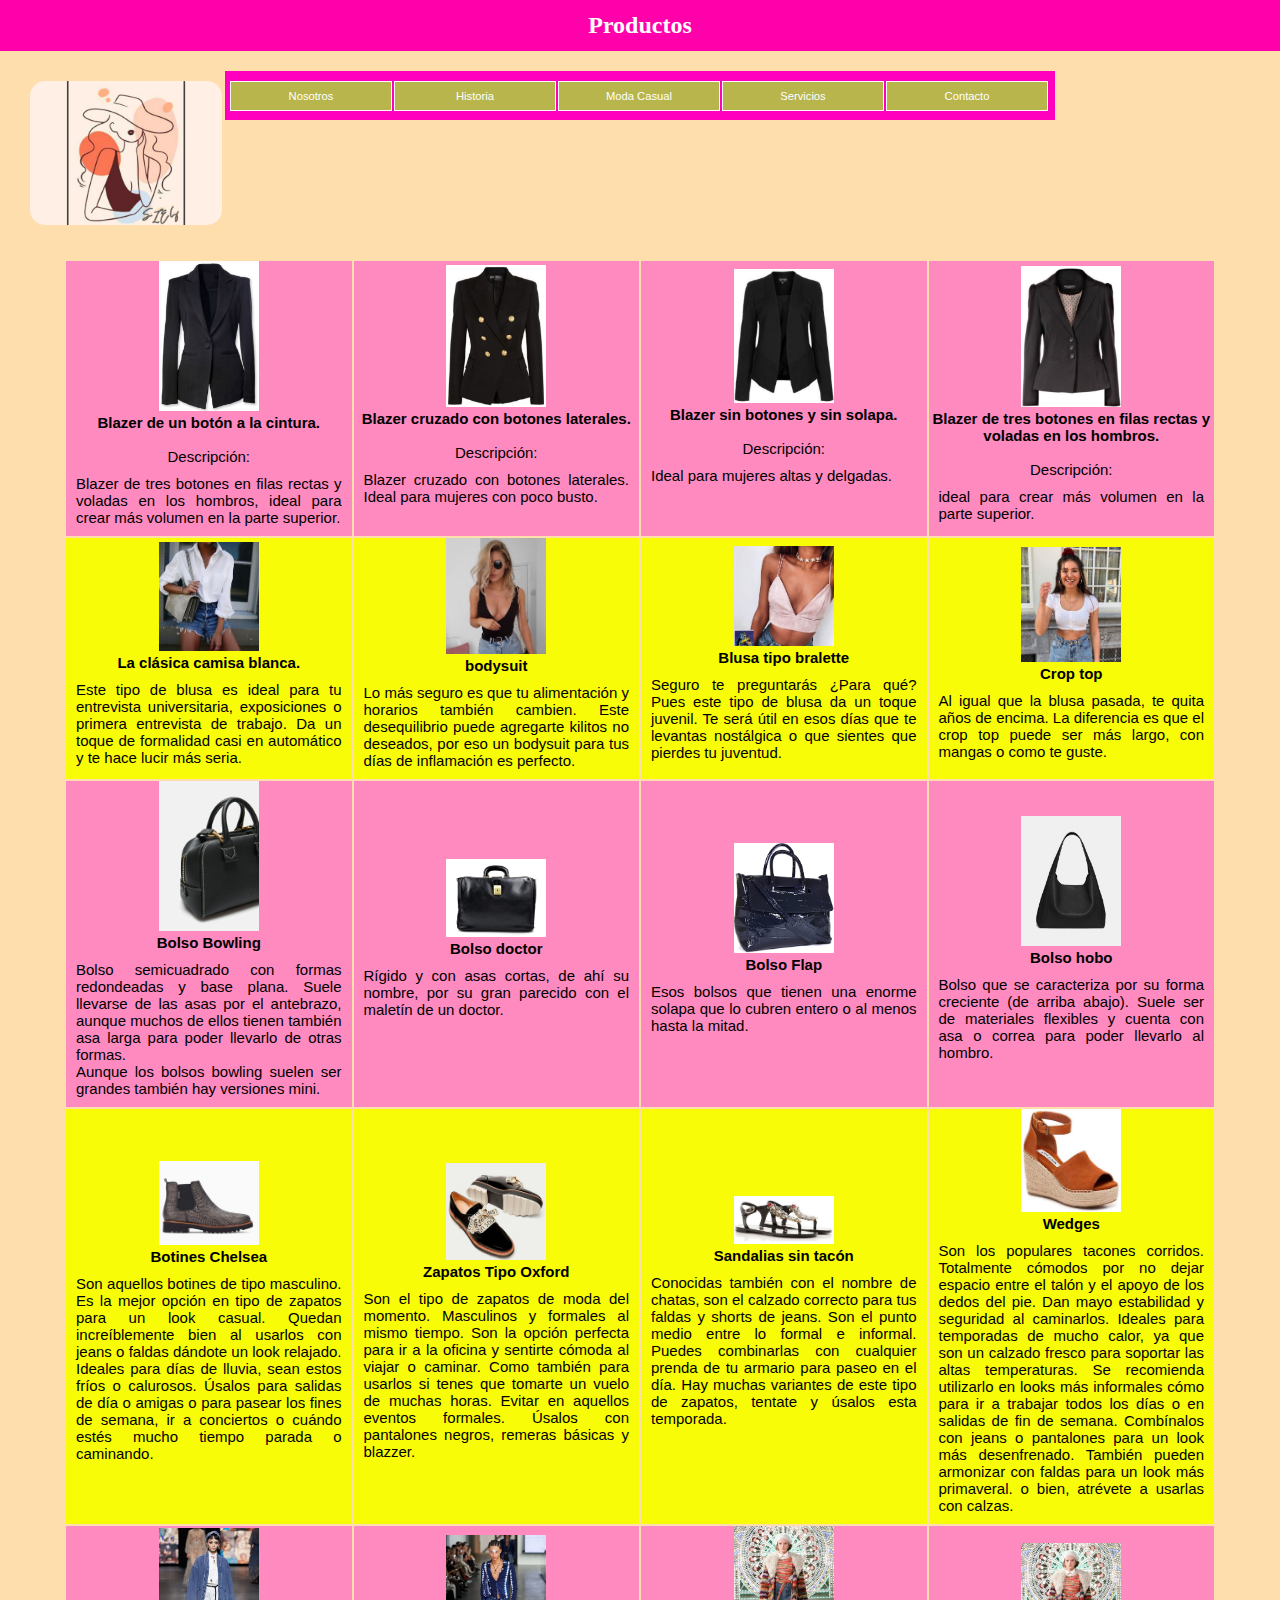
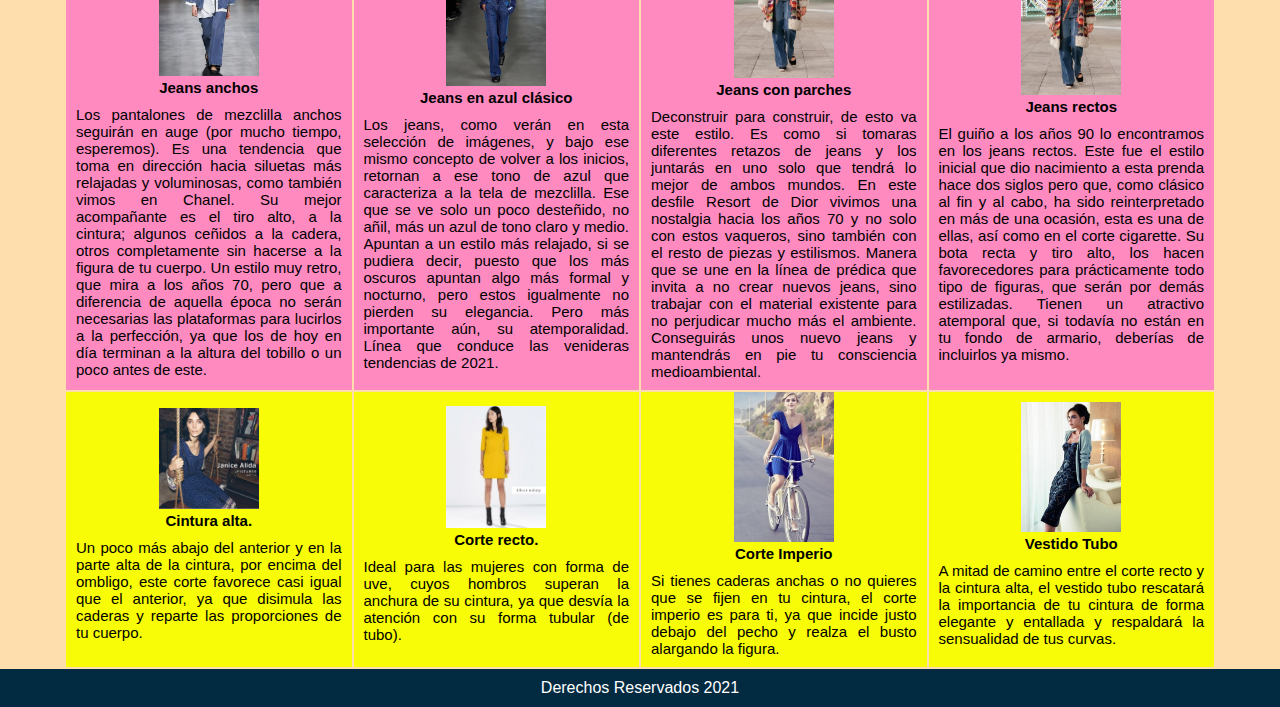
<file: proyectopinotepa/productos.html>
<!DOCTYPE html>
<html lang="es">
    <head>
        <link rel="icon" href="images/favicon.png" type="image/png"/>
        <meta charset="UTF-8" />
        <meta name="descriptiopn" content="Proyecto del TecNM Campus Pinotepa"/>
        <meta name="keywords " content="Proyecto Web, tecNM, Moda, Puerto Escondido. "/>
        <meta name="author" content="Uliesser Jesús Aguilar Miguel (l18730203@pinotyepa.tecnm.mx)" />
        <meta name="Copyright" content="Uliesser Jesús Aguilar Miguel" />
        <meta name="robots" content="index, follow" />
        <meta name="viewport" content="width=device-width, initial-scale=1.0" />
        <meta http-equiv="Content-Language" content="Es" />
        <meta http-equiv="Content-Script-Type" content="JavaScript" />
        <meta http-equiv="Content-type" content="text/html; charset=iso-8859" />
        

        <title> Productos </title>

        <!--Hoja de estilo.-->
        <link rel="stylesheet" type="text/css" href="css/hojaEstilo.css" media="all"/> 

        <style type="text/css">
            *{
            }
            

            #contenedor {
                text-align: center;
                background: chartreuse;
                
            }

            table {
                width: 90%;
                font: normal 15px Arial;
                text-align: center;
                background-color: navajowhite;
                color:fff;
            }
            table th {
                font: bold 15px Arial;
                background-color: lightblue;
            }

            .filapar {
                background-color: #f8fc07;
            }                

            .filaimpar{
                background-color:#fd05dc63;
            }

            h1 {
                font: bold 30px Tahoma;
                text-align: center;
                color:maroon;
            }

            h6 {
                font: normal 10px arial;
                text-align: left;
            }
            table tr {
                 background-color: #831616;
                 width: auto;
             }

            .parrafofuente {
                font:normal 10px arial;
                text-align: left;
                padding-top: 5px;
                padding-left: 20px;
            }

            .fuente {
                font-weight:bold 10px;
                font-style: italic;
                text-align: left;
            }

            .descripcion {
                text-align: justify;
                padding-right: 10px;
                padding-left: 10px;
                padding-top: 10px;
                padding-bottom: 10px;
                font-size: 15px;
            }

            table td {
                width: 16.66%;
            }

        </style>


    </head>

    <body>

        <header>
            <h1>Productos</h1>
        </header>

        <div class="logo">
            <a href="index.html"><img src="images/Logotipo-1024.jpg" width="100%" height="100%"/>  </a>
        </div>

        
        <nav id="menu">
            
            <ul>
                <li class="nivel1"><a href="nosotros.html" class="nivel1" >Nosotros</a>
                    <ul>
                        <li><a href="mision.html">Misión</a></li>
                        <li><a href="vision.html">Visión</a></li>
                        <li><a href="valores.html">Valores</a></li>
                    </ul>
                </li>

                <li class="nivel1"><a href="historia.html" class="nivel1">Historia</a>
                    <ul>
                        <li><a href="origenModa.html">¿Dónde Surge la Moda?</a></li>
                        <li><a href="modaHoyDia.html">Moda Hoy en Día</a></li>
                    </ul>
                </li>

                <li class="nivel1"><a href="modaCasual.html" class="nivel1">Moda Casual</a>
                    <ul>
                        <li><a href="modaPuerto.html">Moda: Puerto Escondido</a></li>
                        <li><a href="productos.html">Productos</a></li>
                    </ul>
                </li>

                <li class="nivel1"><a href="" class="nivel1">Servicios</a>
                    <ul>
                        <li><a href="atencion.html">Atención al Cliente</a></li>
                        <li><a href="testimonios.html">Testimonios</a></li>
                    </ul>
                </li>

                <li class="nivel1"><a href="contacto.html" class="nivel1">Contacto</a>
                    <ul>
                        <li><a href="staff.html">STAFF</a></li>
                        <li><a href="ubicacion.html">Ubicación</a></li>
                    </ul>
                </li>
            </ul>
        </nav>

        <table align="center">
            <tr class="filaimpar">
                <td> 
                    <img src="images/articulosModa/blazer-boton_cintura.JPG" width="100px"/>
                    <br> <b>Blazer de un botón a la cintura.</b>
                     <br> <br> Descripción:<br>
                     <div class="descripcion">
                        Blazer de tres botones en filas rectas y 
                        voladas en los hombros, ideal para crear 
                        más volumen en la parte superior. 
                    </div>
                </td>

                <td> 
                    <img src="images/articulosModa/blazer-botones_laterales.JPG" width="100px"/>
                    <br> <b>Blazer cruzado con botones laterales.</b>
                    <br> <br> Descripción:<br>
                    <div class="descripcion">
                        Blazer cruzado con botones laterales.  Ideal para mujeres con poco busto.
                    </div>
                    <br>
                    
                </td>
                
                <td> <img src="images/articulosModa/blazer-sin_botones.JPG" width="100px"/> 
                    <br> <b>Blazer sin botones y sin solapa.</b>
                    <br><br> Descripción: <br>
                    <div class="descripcion">
                        Ideal para mujeres altas y delgadas.
                    </div>
                    <br>
                    <br>
                    
                </td>
                
                <td> <img src="images/articulosModa/blazer-tres_botones.JPG" width="100px"/> 
                    <br> <b>Blazer de tres botones en filas rectas y voladas en los hombros.</b>
                    <br><br> Descripción: <br>
                    <div class="descripcion">
                        ideal para crear más volumen en la parte superior.	
                    </div>
                </td>
                
            </tr>

            <tr class="filapar">
                <td> <img src="images/articulosModa/blusa-blanca.JPG" width="100px" />
                    <br><b> La clásica camisa blanca. </b> 
                    <div class="descripcion">
                        Este tipo de blusa es ideal para tu entrevista universitaria, 
                        exposiciones o primera entrevista de trabajo. Da un toque de  
                        formalidad casi en automático y te hace lucir más seria.
                    </div>
                </td>

                <td> <img src="images/articulosModa/blusa-bodysuit.JPG" width="100px" />
                    <br> <b>bodysuit </b>
                    <div class="descripcion">
                        Lo más seguro es que tu alimentación y horarios también cambien. 
                        Este desequilibrio puede agregarte kilitos no deseados, por eso un 
                        bodysuit para tus días de inflamación es perfecto.
                    </div>
                </td>

                <td> <img src="images/articulosModa/blusa-bralette.JPG" width="100px"/> 
                    <br> <b>Blusa tipo bralette </b>
                    <div class="descripcion">
                        Seguro te preguntarás ¿Para qué? Pues este tipo de blusa da un toque juvenil. 
                        Te será útil en esos días que te levantas nostálgica o que sientes que pierdes tu juventud.
                    </div>
                </td>

                <td> <img src="images/articulosModa/blusa-Crop_top.JPG" width="100px"/>
                    <br> <b>Crop top </b>
                    <div class="descripcion">
                        Al igual que la blusa pasada, te quita años de encima. 
                        La diferencia es que el crop top puede ser más largo, 
                        con mangas o como te guste.
                    </div>
                </td>
             
            </tr>

            <tr class="filaimpar">
                <td> <img src="images/articulosModa/Bolsa-Bowling.jpg" width="100px"/>
                    <br> <b>Bolso Bowling </b>
                    <div class="descripcion">
                        Bolso semicuadrado con formas redondeadas y base plana. 
                        Suele llevarse de las asas por el antebrazo, aunque muchos de ellos tienen 
                        también asa larga para poder llevarlo de otras formas.
                        <br>Aunque los bolsos bowling suelen ser grandes también hay versiones mini.

                    </div>
                </td>
                <td> <img src="images/articulosModa/Bolsa-doctor.jpg" width="100px"/>
                    <br> <b>Bolso doctor </b>
                    <div class="descripcion">
                        Rígido y con asas cortas, de ahí su nombre, por su gran parecido 
                        con el maletín de un doctor.
                    </div>
                </td>
                <td> <img src="images/articulosModa/bolsa-Flap.jpg" width="100px"/> 
                    <br> <b>Bolso Flap </b>
                    <div class="descripcion">
                        Esos bolsos que tienen una enorme solapa que lo cubren entero o 
                        al menos hasta la mitad.
                    </div>
                </td>
                <td> <img src="images/articulosModa/bolsa-hobo.jpg" width="100px"/>
                    <br> <b>Bolso hobo </b>
                    <div class="descripcion">
                        Bolso que se caracteriza por su forma creciente (de arriba abajo). 
                        Suele ser de materiales flexibles y cuenta con asa o correa para poder llevarlo al hombro.
                    </div>
                </td>             
            </tr>

            <tr class="filapar">
                <td> <img src="images/articulosModa/calzado-botines.JPG" width="100px"/> 
                    <br> <b>Botines Chelsea </b>
                    <div class="descripcion">
                        Son aquellos botines de tipo masculino. Es la mejor opción en tipo de zapatos 
                        para un look casual. Quedan increíblemente bien al usarlos con jeans o faldas 
                        dándote un look relajado. Ideales para días de lluvia, sean estos fríos o calurosos. 
                        Úsalos para salidas de día o amigas o para pasear los fines de semana, ir a conciertos o 
                        cuándo estés mucho tiempo parada o caminando.
                    </div>
                </td>

                <td> <img src="images/articulosModa/calzado-oxford.JPG" width="100px"/>
                    <br> <b>Zapatos Tipo Oxford </b>
                    <div class="descripcion">
                        Son el tipo de zapatos de moda del momento. Masculinos y formales al mismo tiempo. 
                        Son la opción perfecta para ir a la oficina y sentirte cómoda al viajar o caminar. 
                        Como también para usarlos si tenes que tomarte un vuelo de muchas horas. Evitar en 
                        aquellos eventos formales. Úsalos con pantalones negros, remeras básicas y blazzer.
                    </div>                    
                </td>

                <td> <img src="images/articulosModa/calzado-sandalias.JPG" width="100px"/>
                    <br> <b>Sandalias sin tacón</b>
                    <div class="descripcion">
                        Conocidas también con el nombre de chatas, son el calzado correcto para tus 
                        faldas y shorts de jeans. Son el punto medio entre lo formal e informal. Puedes 
                        combinarlas con cualquier prenda de tu armario para paseo en el día. Hay muchas 
                        variantes de este tipo de zapatos, tentate y úsalos esta temporada.
                    </div>
                </td>

                <td> <img src="images/articulosModa/calzado-wedges.JPG" width="100px"/>
                    <br> <b>Wedges </b>
                    <div class="descripcion">
                        Son los populares tacones corridos. Totalmente cómodos por no dejar espacio 
                        entre el talón y el apoyo de los dedos del pie. Dan mayo estabilidad y seguridad 
                        al caminarlos. Ideales para temporadas de mucho calor, ya que son un calzado 
                        fresco para soportar las altas temperaturas. Se recomienda utilizarlo en looks más 
                        informales cómo para ir a trabajar todos los días o en salidas de fin de semana. 
                        Combínalos con jeans o pantalones para un look más desenfrenado. También pueden 
                        armonizar con faldas para un look más primaveral. o bien, atrévete a usarlas con calzas.
                    </div>
                </td>
               
            </tr>

            <tr class="filaimpar">
                <td> <img src="images/articulosModa/jeans-anchos.JPG" width="100px" />
                    <br> <b>Jeans anchos </b>
                    <div class="descripcion">
                        Los pantalones de mezclilla anchos seguirán en auge (por mucho tiempo, esperemos). 
                        Es una tendencia que toma en dirección hacia siluetas más relajadas y voluminosas, 
                        como también vimos en Chanel. Su mejor acompañante es el tiro alto, a la cintura; 
                        algunos ceñidos a la cadera, otros completamente sin hacerse a la figura de tu cuerpo. 
                        Un estilo muy retro, que mira a los años 70, pero que a diferencia de aquella época no 
                        serán necesarias las plataformas para lucirlos a la perfección, ya que los de hoy en día 
                         terminan a la altura del tobillo o un poco antes de este.
                    </div>
                </td>
                <td> <img src="images/articulosModa/jeans-azul_claro.JPG" width="100px"/>
                    <br> <b>Jeans en azul clásico </b>
                    <div class="descripcion">
                        Los jeans, como verán en esta selección de imágenes, y bajo ese mismo concepto de volver a 
                        los inicios, retornan a ese tono de azul que caracteriza a la tela de mezclilla. Ese que se 
                        ve solo un poco desteñido, no añil, más un azul de tono claro y medio. Apuntan a un estilo 
                        más relajado, si se pudiera decir, puesto que los más oscuros apuntan algo más formal y 
                        nocturno, pero estos igualmente no pierden su elegancia. Pero más importante aún, su 
                        atemporalidad. Línea que conduce las venideras tendencias de 2021. 
                    </div>
                </td>

                <td> <img src="images/articulosModa/jeans-parches.JPG" width="100px"/>
                    <br> <b>Jeans con parches </b>
                    <div class="descripcion">
                        Deconstruir para construir, de esto va este estilo. Es como si tomaras diferentes 
                        retazos de jeans y los juntarás en uno solo que tendrá lo mejor de ambos mundos. 
                        En este desfile Resort de Dior vivimos una nostalgia hacia los años 70 y no solo 
                        con estos vaqueros, sino también con el resto de piezas y estilismos. Manera que 
                        se une en la línea de prédica que invita a no crear nuevos jeans, sino trabajar 
                        con el material existente para no perjudicar mucho más el ambiente. Conseguirás 
                        unos nuevo jeans y mantendrás en pie tu consciencia medioambiental. 
                    </div>
                </td>

                <td> <img src="images/articulosModa/jeans-parches.JPG" width="100px"/>
                    <br> <b>Jeans rectos</b>
                    <div class="descripcion">
                        El guiño a los años 90 lo encontramos en los jeans rectos. Este fue el estilo 
                        inicial que dio nacimiento a esta prenda hace dos siglos pero que, como clásico 
                        al fin y al cabo, ha sido reinterpretado en más de una ocasión, esta es una de 
                        ellas, así como en el corte cigarette. Su bota recta y tiro alto, los hacen favorecedores 
                        para prácticamente todo tipo de figuras, que serán por demás estilizadas. Tienen un 
                        atractivo atemporal que, si todavía no están en tu fondo de armario, deberías de 
                        incluirlos ya mismo. 
                    </div>
                </td>
               
            </tr>
            
            <tr class="filapar">
                <td> <img src="images/articulosModa/vestido-cintura_alta.JPG" width="100px"/>
                    <br> <b>Cintura alta. </b>
                    <div class="descripcion">
                        Un poco más abajo del anterior y en la parte alta de la cintura, 
                        por encima del ombligo, este corte favorece casi igual que el anterior, 
                        ya que disimula las caderas y reparte las proporciones de tu cuerpo.
                    </div>
                </td>
                <td> <img src="images/articulosModa/vestido-corte recto.JPG" width="100px"/> 
                    <br> <b>Corte recto. </b>
                    <div class="descripcion">
                        Ideal para las mujeres con forma de uve, cuyos hombros superan la 
                        anchura de su cintura, ya que desvía la atención con su forma tubular (de tubo).
                    </div>
                </td>

                <td> <img src="images/articulosModa/vestido-imperio.JPG" width="100px"/>
                    <br> <b>Corte Imperio </b>
                    <div class="descripcion">
                        Si tienes caderas anchas o no quieres que se fijen en tu cintura, el corte 
                        imperio es para ti, ya que incide justo debajo del pecho y realza el busto 
                        alargando la figura.
                    </div>
                </td>
                <td> <img src="images/articulosModa/vestido-tubo.JPG" width="100px"/>
                    <br> <b> Vestido Tubo </b>
                    <div class="descripcion">
                        A mitad de camino entre el corte recto y la cintura alta, el vestido tubo 
                        rescatará la importancia de tu cintura de forma elegante y entallada y 
                        respaldará la sensualidad de tus curvas.
                    </div>
                </td>
               
            </tr>

        </table>
         <!--Pié de página -->
         <footer>
            <p>
                Derechos Reservados 2021
            </p>
        </footer>  
    </body>
</html>
</file>
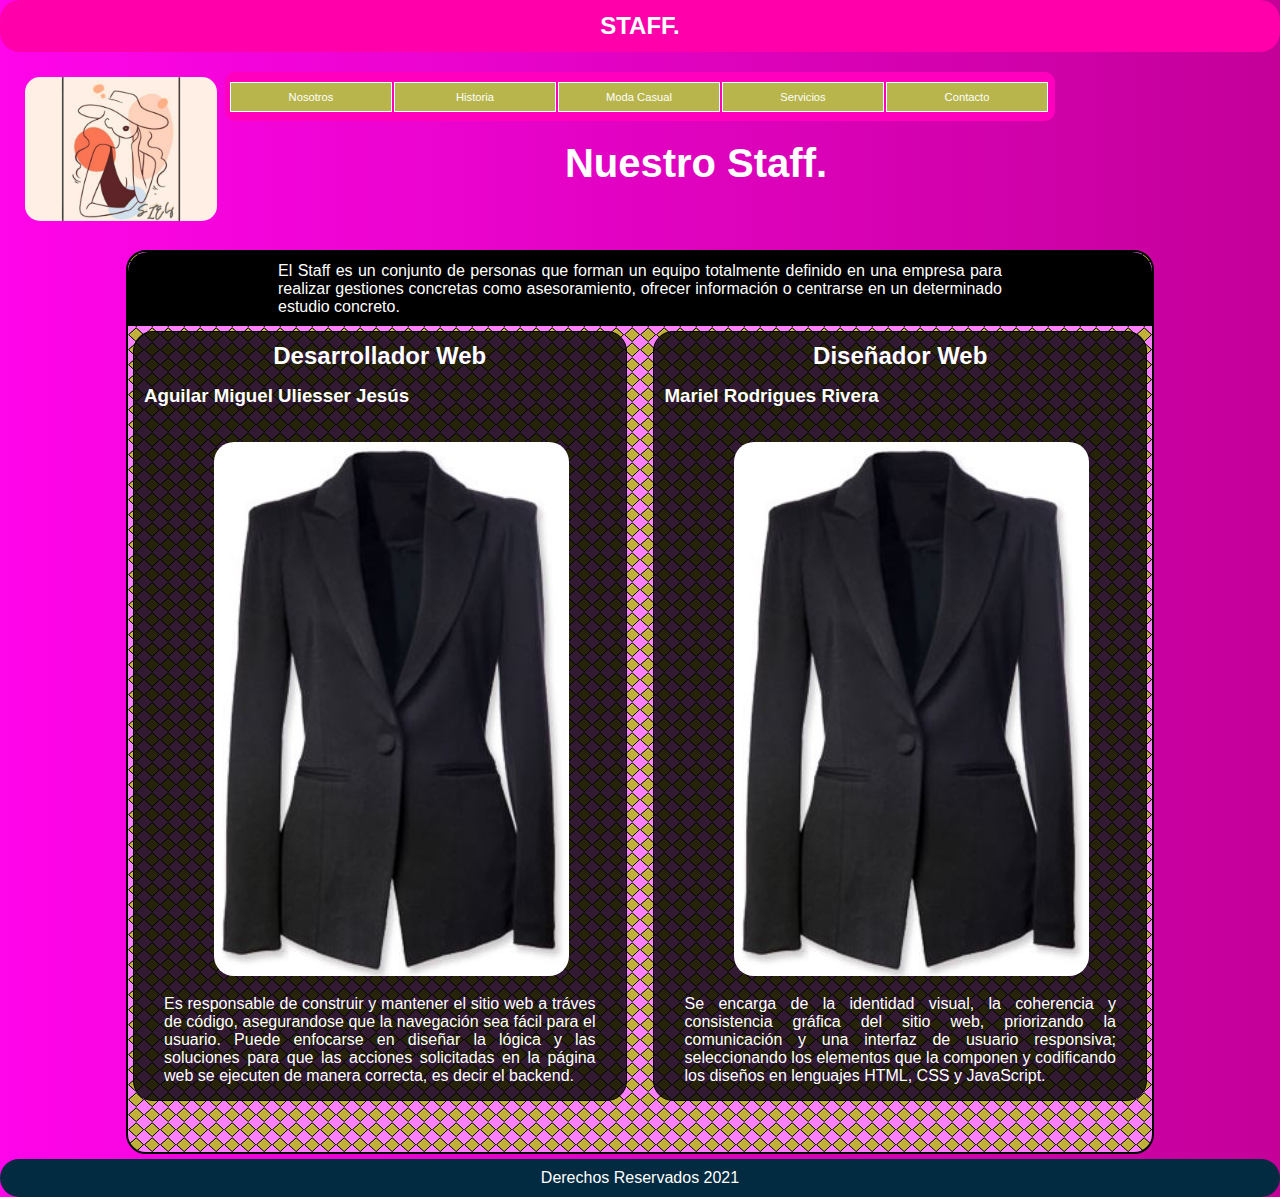
<file: proyectopinotepa/staff.html>
<!DOCTYPE html>
<html lang="es">
    <head>

        <link rel="icon" href="images/favicon.png" type="image/png"/>
        <meta charset="UTF-8" />
        <meta name="descriptiopn" content="Proyecto del TecNM Campus Pinotepa"/>
        <meta name="keywords " content="Proyecto Web, tecNM, Moda, Puerto Escondido. "/>
        <meta name="author" content="Uliesser Jesús Aguilar Miguel (l18730203@pinotyepa.tecnm.mx)" />
        <meta name="Copyright" content="Uliesser Jesús Aguilar Miguel" />
        <meta name="robots" content="index, follow" />
        <meta name="viewport" content="width=device-width, initial-scale=1.0" />
        <meta http-equiv="Content-Language" content="Es" />
        <meta http-equiv="Content-Script-Type" content="JavaScript" />
        <meta http-equiv="Content-type" content="text/html; charset=iso-8859" />
        

        <title> Staff. </title>
        
        
        <!--Hoja de estilo.-->
        <link rel="stylesheet" type="text/css" href="css/staff1.css" media="all"/>
    </head>

    <body>
        <header>
            <h1>STAFF.</h1>
        </header>

        <div class="logo">
            <a href="index.html"><img src="images/Logotipo-1024.jpg" />  </a>
        </div>
        
        <!--Barra de Navegación.-->
        <nav id="menu">
            
            <ul>
                <li class="nivel1"><a href="nosotros.html" class="nivel1" >Nosotros</a>
                    <ul>
                        <li><a href="mision.html">Misión</a></li>
                        <li><a href="vision.html">Visión</a></li>
                        <li><a href="valores.html">Valores</a></li>
                    </ul>
                </li>

                <li class="nivel1"><a href="historia.html" class="nivel1">Historia</a>
                    <ul>
                        <li><a href="origenModa.html">¿Dónde Surge la Moda?</a></li>
                        <li><a href="modaHoyDia.html">Moda Hoy en Día</a></li>
                    </ul>
                </li>

                <li class="nivel1"><a href="modaCasual.html" class="nivel1">Moda Casual</a>
                    <ul>
                        <li><a href="modaPuerto.html">Moda: Puerto Escondido</a></li>
                        <li><a href="productos.html">Productos</a></li>
                    </ul>
                </li>

                <li class="nivel1"><a href="" class="nivel1">Servicios</a>
                    <ul>
                        <li><a href="atencion.html">Atención al Cliente</a></li>
                        <li><a href="testimonios.html">Testimonios</a></li>
                    </ul>
                </li>

                <li class="nivel1"><a href="contacto.html" class="nivel1">Contacto</a>
                    <ul>
                        <li><a href="staff.html">STAFF</a></li>
                        <li><a href="ubicacion.html">Ubicación</a></li>
                    </ul>
                </li>
            </ul>
        </nav>

        <h1 class="titulo">Nuestro Staff.</h1>

        <!--Staff -->
        <div  class="contenedor">

            <p class="parrafo">
                El Staff es un conjunto de personas que forman un equipo totalmente definido en una empresa para 
                realizar gestiones concretas como asesoramiento, ofrecer información o centrarse en un determinado
                estudio concreto.   
            </p>

            <div class="desarrollador">
                    
                <h2 class="titulo-dos"> Desarrollador Web</h2>
    
                <h3 class="titulo-tres">Aguilar Miguel Uliesser Jesús</h3>

                <img src="images/articulosModa/blazer-boton_cintura.JPG" class="foto"/>

                <p class="cont-parrafo">Es responsable de construir y mantener el sitio web a tráves de código,
                    asegurandose que la navegación sea fácil para el usuario.
                    Puede enfocarse en diseñar la lógica y las soluciones para que las acciones solicitadas en la página web se 
                    ejecuten de manera correcta, es decir el backend.                     
                </p>   
                
            </div>

            <div class="diseñador">
                    
                <h2 class="titulo-dos"> Diseñador Web </h2>
    
                <h3 class="titulo-tres">Mariel Rodrigues Rivera</h3>

                <img src="images/articulosModa/blazer-boton_cintura.JPG" class="foto"/>

                <p class="cont-parrafo">Se encarga de la identidad visual, la coherencia y consistencia gráfica del sitio web,
                    priorizando la comunicación y una interfaz de usuario responsiva; seleccionando los elementos que la 
                    componen y codificando los diseños en lenguajes HTML, CSS y JavaScript.                     
                </p>                                    
            </div>


            
            
            
        </div>
        
    <!--Pié de página -->
    <footer>
        <p>
            Derechos Reservados 2021
        </p>
    </footer>

</body>

</html>
</file>
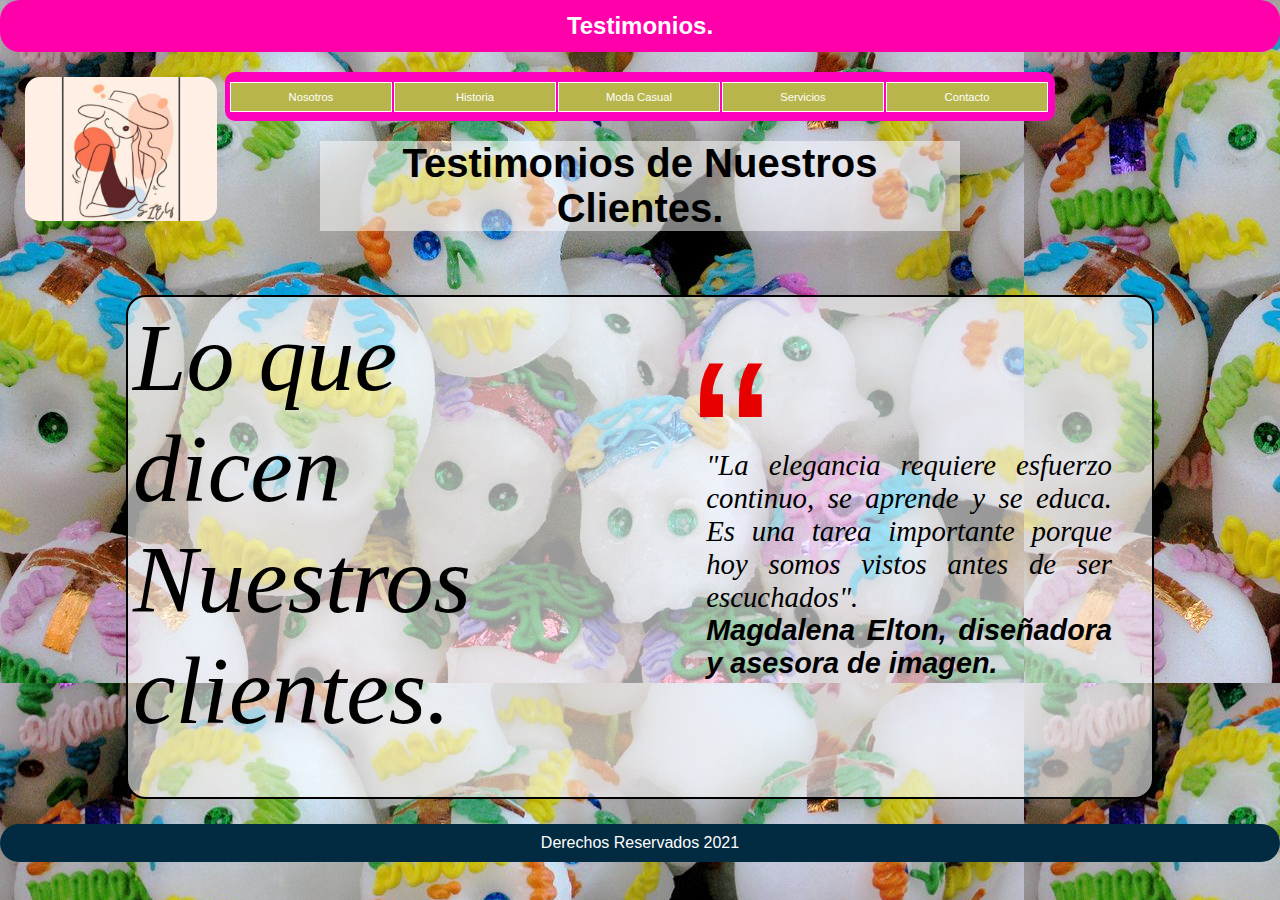
<file: proyectopinotepa/testimonios.html>
<!DOCTYPE html>
<html lang="es">
    <head>

        <link rel="icon" href="images/favicon.png" type="image/png"/>
        <meta charset="UTF-8" />
        <meta name="descriptiopn" content="Proyecto del TecNM Campus Pinotepa"/>
        <meta name="keywords " content="Proyecto Web, tecNM, Moda, Puerto Escondido. "/>
        <meta name="author" content="Uliesser Jesús Aguilar Miguel (l18730203@pinotyepa.tecnm.mx)" />
        <meta name="Copyright" content="Uliesser Jesús Aguilar Miguel" />
        <meta name="robots" content="index, follow" />
        <meta name="viewport" content="width=device-width, initial-scale=1.0" />
        <meta http-equiv="Content-Language" content="Es" />
        <meta http-equiv="Content-Script-Type" content="JavaScript" />
        <meta http-equiv="Content-type" content="text/html; charset=iso-8859" />
        

        <title> Testimonios. </title>
        
        
        <!--Hoja de estilo.-->
        <link rel="stylesheet" type="text/css" href="css/testimonios.css" media="all"/>
    </head>

    <body>
        <header>
            <h1>Testimonios.</h1>
        </header>

        <div class="logo">
            <a href="index.html"><img src="images/Logotipo-1024.jpg" />  </a>
        </div>
        
        <!--Barra de Navegación.-->
        <nav id="menu">
            
            <ul>
                <li class="nivel1"><a href="nosotros.html" class="nivel1" >Nosotros</a>
                    <ul>
                        <li><a href="mision.html">Misión</a></li>
                        <li><a href="vision.html">Visión</a></li>
                        <li><a href="valores.html">Valores</a></li>
                    </ul>
                </li>

                <li class="nivel1"><a href="historia.html" class="nivel1">Historia</a>
                    <ul>
                        <li><a href="origenModa.html">¿Dónde Surge la Moda?</a></li>
                        <li><a href="modaHoyDia.html">Moda Hoy en Día</a></li>
                    </ul>
                </li>

                <li class="nivel1"><a href="modaCasual.html" class="nivel1">Moda Casual</a>
                    <ul>
                        <li><a href="modaPuerto.html">Moda: Puerto Escondido</a></li>
                        <li><a href="productos.html">Productos</a></li>
                    </ul>
                </li>

                <li class="nivel1"><a href="" class="nivel1">Servicios</a>
                    <ul>
                        <li><a href="atencion.html">Atención al Cliente</a></li>
                        <li><a href="testimonios.html">Testimonios</a></li>
                    </ul>
                </li>

                <li class="nivel1"><a href="contacto.html" class="nivel1">Contacto</a>
                    <ul>
                        <li><a href="staff.html">STAFF</a></li>
                        <li><a href="ubicacion.html">Ubicación</a></li>
                    </ul>
                </li>
            </ul>
        </nav>

        <h1 class="titulo"> Testimonios de Nuestros Clientes.</h1>

        <!--Staff -->
        <div  class="contenedor">
           
            <div class="desarrollador">

                <p class="testimonios">
                    Lo que dicen Nuestros clientes.
                </p>
            </div>

            <div class="diseñador">
                       
                <p class="comillas">“</p>   

                <p class="cont-parrafo">
                    "La elegancia requiere esfuerzo continuo, se aprende y se educa. Es una tarea importante porque hoy somos vistos
                    antes de ser escuchados". 
                    <br>
                    <b> Magdalena Elton, diseñadora y asesora de imagen. </b>
                </p>

            </div>


            
            
            
        </div>
        
    <!--Pié de página -->
    <footer>
        <p>
            Derechos Reservados 2021
        </p>
    </footer>

</body>

</html>
</file>
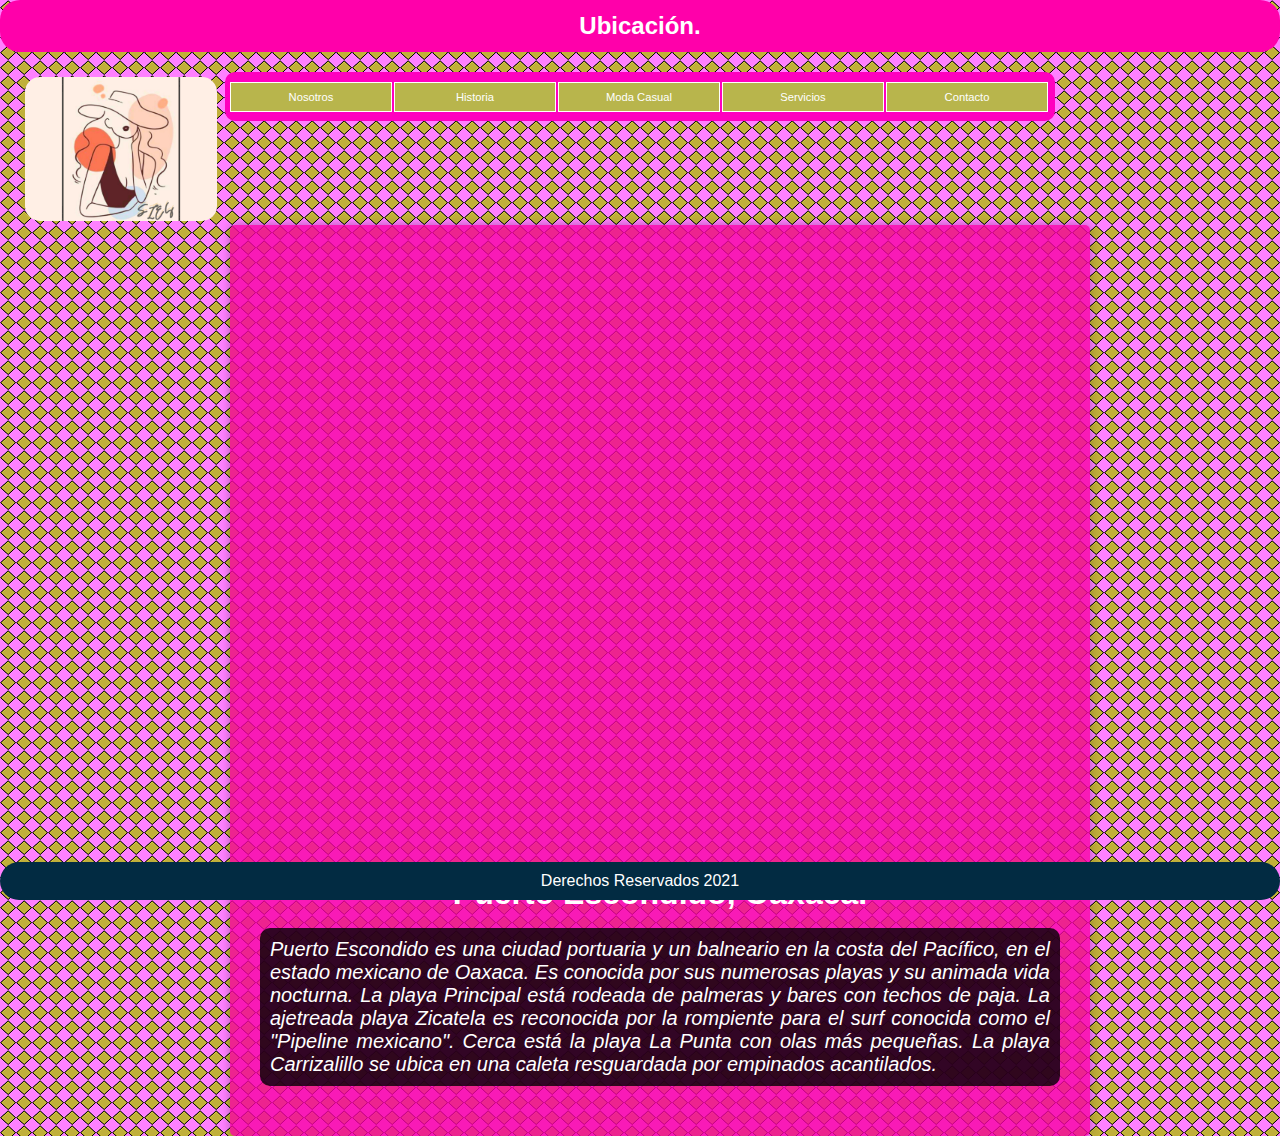
<file: proyectopinotepa/ubicacion.html>
<!DOCTYPE html>
<html lang="es">
    <head>

        <link rel="icon" href="images/favicon.png" type="image/png"/>
        <meta charset="UTF-8" />
        <meta name="descriptiopn" content="Proyecto del TecNM Campus Pinotepa"/>
        <meta name="keywords " content="Proyecto Web, tecNM, Moda, Puerto Escondido. "/>
        <meta name="author" content="Uliesser Jesús Aguilar Miguel (l18730203@pinotyepa.tecnm.mx)" />
        <meta name="Copyright" content="Uliesser Jesús Aguilar Miguel" />
        <meta name="robots" content="index, follow" />
        <meta name="viewport" content="width=device-width, initial-scale=1.0" />
        <meta http-equiv="Content-Language" content="Es" />
        <meta http-equiv="Content-Script-Type" content="JavaScript" />
        <meta http-equiv="Content-type" content="text/html; charset=iso-8859" />
        

        <title> Ubicación </title>
        
        
        <!--Hoja de estilo.-->
        <link rel="stylesheet" type="text/css" href="css/ubicacion.css" media="all"/>
    </head>

    <body>
        <header>
            <h1>Ubicación.</h1>
        </header>

        <div class="logo">
            <a href="index.html"><img src="images/Logotipo-1024.jpg" />  </a>
        </div>
        
        <!--Barra de Navegación.-->
        <nav id="menu">
            
            <ul>
                <li class="nivel1"><a href="nosotros.html" class="nivel1" >Nosotros</a>
                    <ul>
                        <li><a href="mision.html">Misión</a></li>
                        <li><a href="vision.html">Visión</a></li>
                        <li><a href="valores.html">Valores</a></li>
                    </ul>
                </li>

                <li class="nivel1"><a href="historia.html" class="nivel1">Historia</a>
                    <ul>
                        <li><a href="origenModa.html">¿Dónde Surge la Moda?</a></li>
                        <li><a href="modaHoyDia.html">Moda Hoy en Día</a></li>
                    </ul>
                </li>

                <li class="nivel1"><a href="modaCasual.html" class="nivel1">Moda Casual</a>
                    <ul>
                        <li><a href="modaPuerto.html">Moda: Puerto Escondido</a></li>
                        <li><a href="productos.html">Productos</a></li>
                    </ul>
                </li>

                <li class="nivel1"><a href="" class="nivel1">Servicios</a>
                    <ul>
                        <li><a href="atencion.html">Atención al Cliente</a></li>
                        <li><a href="testimonios.html">Testimonios</a></li>
                    </ul>
                </li>

                <li class="nivel1"><a href="contacto.html" class="nivel1">Contacto</a>
                    <ul>
                        <li><a href="staff.html">STAFF</a></li>
                        <li><a href="ubicacion.html">Ubicación</a></li>
                    </ul>
                </li>
            </ul>
        </nav>

        <!--Formulario de ubicación -->
        <div  class="contenedor">

           
                    
            <div class="ubicacion-form">
                
                <iframe src="https://www.google.com/maps/embed?pb=!1m18!1m12!1m3!1d30701.
                201894009737!2d-97.09454800964107!3d15.874969875124354!2m3!1f0!2f0!3f0!3m2!
                1i1024!2i768!4f13.1!3m3!1m2!1s0x85b8f7e977d3b93f%3A0x9184e1896f93a0a4!2sPuerto%20
                Escondido%2C%20Oax.!5e0!3m2!1ses-419!2smx!4v1636938582577!5m2!1ses-419!2smx" loading="lazy" >
                </iframe>
            
            <h1>
                Puerto Escondido, Oaxaca.
            </h1>

            <p>
                Puerto Escondido es una ciudad portuaria y un balneario en la costa del Pacífico, en el estado mexicano de Oaxaca. 
                Es conocida por sus numerosas playas y su animada vida nocturna. La playa Principal está rodeada de palmeras y bares con techos de paja. 
                La ajetreada playa Zicatela es reconocida por la rompiente para el surf conocida como el "Pipeline mexicano". 
                Cerca está la playa La Punta con olas más pequeñas. La playa Carrizalillo se ubica en una caleta resguardada por empinados acantilados.
            </p>                                       

        </div>
    </div>  

    <!--Pié de página -->
    <footer>
        <p>
            Derechos Reservados 2021
        </p>
    </footer>
    
</body>

</html>
</file>
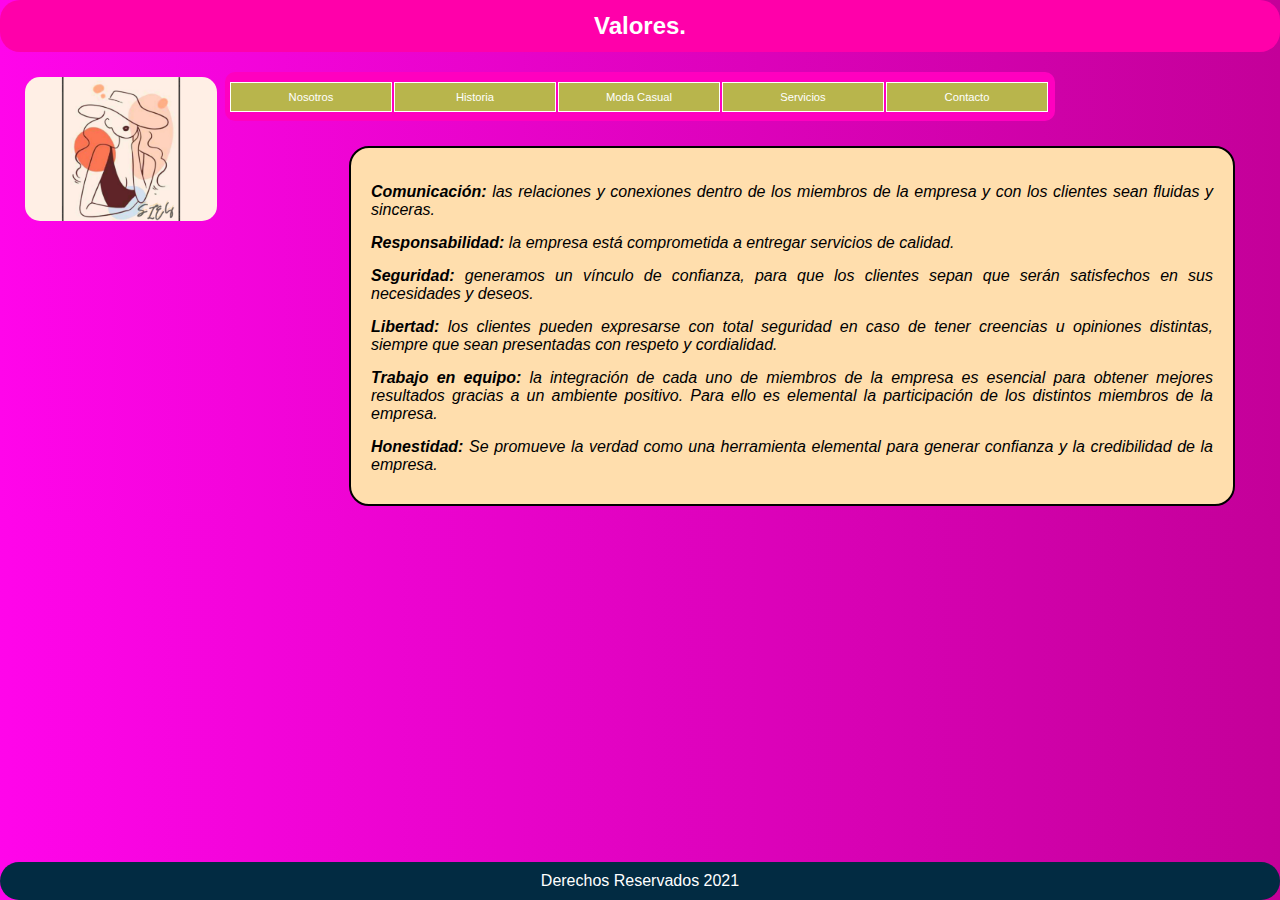
<file: proyectopinotepa/valores.html>
<!DOCTYPE html>
<html lang="es">
    <head>
        <link rel="icon" href="images/favicon.png" type="image/png"/>
        <meta charset="UTF-8" />
        <meta name="descriptiopn" content="Proyecto del TecNM Campus Pinotepa"/>
        <meta name="keywords " content="Proyecto Web, tecNM, Moda, Puerto Escondido. "/>
        <meta name="author" content="Uliesser Jesús Aguilar Miguel (l18730203@pinotyepa.tecnm.mx)" />
        <meta name="Copyright" content="Uliesser Jesús Aguilar Miguel" />
        <meta name="robots" content="index, follow" />
        <meta name="viewport" content="width=device-width, initial-scale=1.0" />
        <meta http-equiv="Content-Language" content="Es" />
        <meta http-equiv="Content-Script-Type" content="JavaScript" />
        <meta http-equiv="Content-type" content="text/html; charset=iso-8859" />
        

        <title> Moda: Puerto Escondido. </title>

        <!--Hoja de estilo.-->
        <link rel="stylesheet" type="text/css" href="css/valores1.css" media="all"/>       
    </head>
    
    <body>
        <!--Encabezado de la plantilla-->
        <header>
            <h1>Valores.</h1>      
        </header>
        
        <div class="logo">
            <a href="index.html"><img src="images/Logotipo-1024.jpg" />  </a>
        </div>
        
        <nav id="menu">
            
            <ul>
                <li class="nivel1"><a href="nosotros.html" class="nivel1" >Nosotros</a>
                    <ul>
                        <li><a href="mision.html">Misión</a></li>
                        <li><a href="vision.html">Visión</a></li>
                        <li><a href="valores.html">Valores</a></li>
                    </ul>
                </li>

                <li class="nivel1"><a href="historia.html" class="nivel1">Historia</a>
                    <ul>
                        <li><a href="origenModa.html">¿Dónde Surge la Moda?</a></li>
                        <li><a href="modaHoyDia.html">Moda Hoy en Día</a></li>
                    </ul>
                </li>

                <li class="nivel1"><a href="modaCasual.html" class="nivel1">Moda Casual</a>
                    <ul>
                        <li><a href="modaPuerto.html">Moda: Puerto Escondido</a></li>
                        <li><a href="productos.html">Productos</a></li>
                    </ul>
                </li>

                <li class="nivel1"><a href="" class="nivel1">Servicios</a>
                    <ul>
                        <li><a href="atencion.html">Atención al Cliente</a></li>
                        <li><a href="testimonios.html">Testimonios</a></li>
                    </ul>
                </li>

                <li class="nivel1"><a href="contacto.html" class="nivel1">Contacto</a>
                    <ul>
                        <li><a href="staff.html">STAFF</a></li>
                        <li><a href="ubicacion.html">Ubicación</a></li>
                    </ul>
                </li>
            </ul>
        </nav>

        <section>
            
            <ul>
                <li>
                    <i><b>Comunicación: </b>las relaciones y conexiones dentro de los miembros de la empresa y con los 
                    clientes sean fluidas y sinceras.</i>
                </li>

                <li>
                    <i><b>Responsabilidad:</b> la empresa está comprometida a entregar servicios de calidad. </i>
                </li>

                <li>
                    <i><b>Seguridad:</b> generamos un vínculo de confianza, para que los clientes sepan que serán satisfechos en sus necesidades y deseos.</i>
                </li>

                <li>
                    <i><b>Libertad:</b> los clientes pueden expresarse con total seguridad en caso de tener creencias u opiniones distintas, siempre que sean 
                        presentadas con respeto y cordialidad.</i>
                </li>

                <li>
                    <i><b>Trabajo en equipo:</b> la integración de cada uno de miembros de la empresa es esencial para obtener mejores resultados gracias a un 
                        ambiente positivo. Para ello es elemental la participación de los distintos miembros de la empresa.</i>
                </li>

                <li>
                    <i><b>Honestidad:</b> Se promueve la verdad como una herramienta elemental para generar confianza y la credibilidad de la empresa.</i>
                </li>

            </ul>
                                
        </section>
        

        <!--Pié de página -->
        <footer>
            <p>
                Derechos Reservados 2021
            </p>
        </footer>
    </body>
</html>
</file>
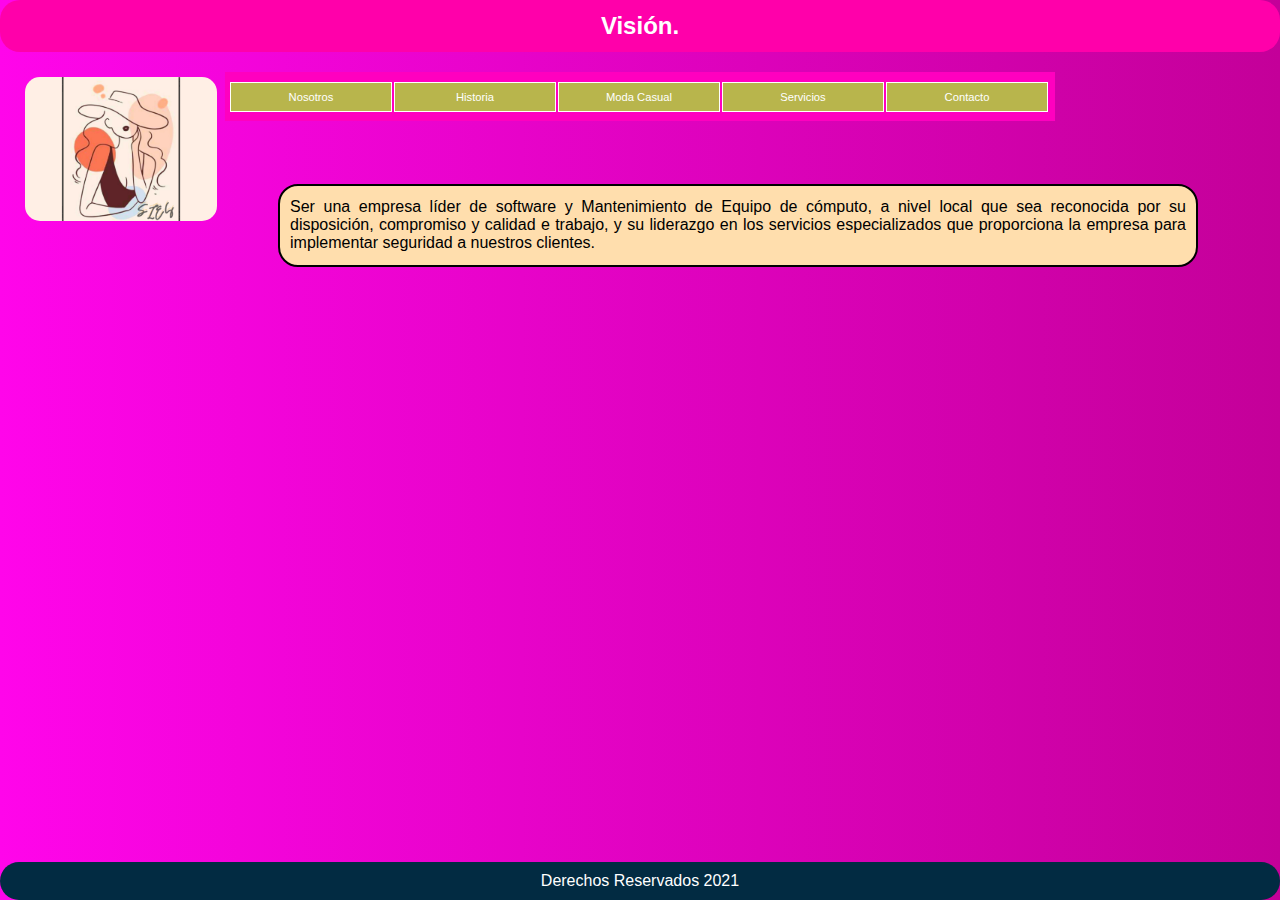
<file: proyectopinotepa/vision.html>
<!DOCTYPE html>
<html lang="es">
    <head>
        <link rel="icon" href="images/favicon.png" type="image/png"/>
        <meta charset="UTF-8" />
        <meta name="descriptiopn" content="Proyecto del TecNM Campus Pinotepa"/>
        <meta name="keywords " content="Proyecto Web, tecNM, Moda, Puerto Escondido. "/>
        <meta name="author" content="Uliesser Jesús Aguilar Miguel (l18730203@pinotyepa.tecnm.mx)" />
        <meta name="Copyright" content="Uliesser Jesús Aguilar Miguel" />
        <meta name="robots" content="index, follow" />
        <meta name="viewport" content="width=device-width, initial-scale=1.0" />
        <meta http-equiv="Content-Language" content="Es" />
        <meta http-equiv="Content-Script-Type" content="JavaScript" />
        <meta http-equiv="Content-type" content="text/html; charset=iso-8859" />
        

        <title> Moda: Puerto Escondido. </title>

        <!--Hoja de estilo.-->
        <link rel="stylesheet" type="text/css" href="css/mision1.css" media="all"/>       
    </head>
    
    <body>
        <!--Encabezado de la plantilla-->
        <header>
            <h1>Visión.</h1>      
        </header>
        
        <div class="logo">
            <a href="index.html"><img src="images/Logotipo-1024.jpg" />  </a>
        </div>
        
        <nav id="menu">
            
            <ul>
                <li class="nivel1"><a href="nosotros.html" class="nivel1" >Nosotros</a>
                    <ul>
                        <li><a href="mision.html">Misión</a></li>
                        <li><a href="vision.html">Visión</a></li>
                        <li><a href="valores.html">Valores</a></li>
                    </ul>
                </li>

                <li class="nivel1"><a href="historia.html" class="nivel1">Historia</a>
                    <ul>
                        <li><a href="origenModa.html">¿Dónde Surge la Moda?</a></li>
                        <li><a href="modaHoyDia.html">Moda Hoy en Día</a></li>
                    </ul>
                </li>

                <li class="nivel1"><a href="modaCasual.html" class="nivel1">Moda Casual</a>
                    <ul>
                        <li><a href="modaPuerto.html">Moda: Puerto Escondido</a></li>
                        <li><a href="productos.html">Productos</a></li>
                    </ul>
                </li>

                <li class="nivel1"><a href="" class="nivel1">Servicios</a>
                    <ul>
                        <li><a href="atencion.html">Atención al Cliente</a></li>
                        <li><a href="testimonios.html">Testimonios</a></li>
                    </ul>
                </li>

                <li class="nivel1"><a href="contacto.html" class="nivel1">Contacto</a>
                    <ul>
                        <li><a href="staff.html">STAFF</a></li>
                        <li><a href="ubicacion.html">Ubicación</a></li>
                    </ul>
                </li>
            </ul>
        </nav>

        <section>
            
            <p >
                Ser una empresa líder de software y Mantenimiento de Equipo de cómputo, 
                a nivel local que sea reconocida por su disposición, compromiso y calidad e 
                trabajo, y su liderazgo en los servicios especializados que proporciona la 
                empresa para implementar seguridad a nuestros clientes. 
            </p>        
        </section>
        

        <!--Pié de página -->
        <footer>
            <p>
                Derechos Reservados 2021
            </p>
        </footer>
    </body>
</html>
</file>
<file: proyectopinotepa/css/hojaEstilo.css>
/*Inicio de CSS para proyecto web*/
/*Programación web */
/*Hoja de estilo principal */

html, 
body 
{ 
    width: 100%; 
    background-color: navajowhite;
}

*
{
    margin: auto;
    padding: 0%;
    font-family: Arial, Helvetica, sans-serif;
}

/*cabecera del documento*/
header
{
    background-color: #ff00aa;
}

header h1
{
    text-align: center;
    color: #ffffff;
    padding: 0.5em;
    font-size: 1.5em;
}

header h2
{
    text-align: center;
    color: #ffffff;
    font-size: 1.1em;
}

.logo
{
    width: 15%;
    float: left;
    padding-left: 20px;
    padding-top: 20px;
    padding-bottom: 20px;
    margin: auto;
    border: 5px solid navajowhite;
}

body div.logo img
{
    width: 100%;
    text-align: center;
    padding: 5px;
    margin: auto;
    border-radius: 20px;
}

/*Nav*/


nav
{
    background-color: #ff00bf;
    min-height: 3.5em ;
    text-align: center;
    padding-top: 10px;
    padding-right: 5px;
    padding-left: 5px;
    float: center;
}

/*Inicio del menú*/
#menu  
{  
    text-align: center;
    font-size: 0.7em;
    width: 820px;
    margin: 20px auto;
}
   
#menu ul 
{ 
    list-style-type: none;
}

#menu ul li.nivel1 
{ 
    float: left;
    width: 162px;
    margin-right: 2px;   
}
    
#menu ul li a 
{
    display: block;
    text-decoration: none;
    color: #fff;
    background-color: #a5e62cc9;
    border: solid 1px #fff;
    padding: 8px;
    position: relative;    
}
    
#menu ul li:hover 
{
    position: relative;
}
    
#menu ul li a:hover, 
#menu ul li:hover a.nivel1
{
    background-color: #6CC;
    color: #000;
    position: relative;    
}
    
#menu ul li a.nivel1 
{
    display: block!important;display: none;
    position: relative;  
}
    
#menu ul li ul 
{
    display: none;  
}
    
#menu ul li a:hover ul, 
#menu ul li:hover ul 
{
    display: block;
    position: absolute;
    left: 0px;
}
    
#menu ul li ul li a 
{
    width: 160px;
    padding: 6px 0px 8px 0px;
    border-top-color: #000;    
}

#menu ul li ul li a:hover 
{
    border-top-color: #000;
    position: relative;    
}
    
/*sector principal*/
section
{
    width: 70%;
    background-color: #ffcc40;
    float: right;
}

section nav
{
    background-color: #ff00bf;
    text-align: center;
    padding: 0.3em;
    color: olive;
    font-size: 1.5em;

}

aside
{
    width: 25%;
    float:left;
    background-color: #eed78a;
}

aside nav
{
    background-color: #ff00bf;
    text-align: center;
    padding: 0.3em;
    color: olive;
    font-size: 1.5em;

}

section,aside {
    padding: 10px;
    -moz-border-radius:3px;
    -webkit-border-radius:3px;
    -o-border-radius:3px;
    border-radius:3px;
  }

footer
{
    clear: both;
    Width: 100%;
    right: 0;
    bottom: 0;
    left: 0;
    padding: 10px 0px 10px 0px;
    background-color: #022b42;
    text-align: center;
}

footer p
{
    text-align: center;
    color: #fff;
}

article
{
    width: 77%;
    float:right;
    margin: 1.4em 1.4em ;
    padding: 0.8em 0.6em;
    background-color: #ffffff;
    border-radius: 20px;
    border: 3px double black;

}

article p
{
    text-align: justify;
    font-size: 0.8em;

}
</file>
<file: proyectopinotepa/css/atencion.css>
*
{
    margin: auto;
    padding: 0%;
    font-family: Arial, Helvetica, sans-serif;
}

/*cabecera del documento*/
header
{
    border-radius: 20px;
    background-color: #ff00aa;
}

header h1
{
    text-align: center;
    color: #ffffff;
    padding: 0.5em;
    font-size: 1.5em;
}

.logo
{
    width: 15%;
    float: left;
    padding-left: 20px;
    padding-top: 20px;
    padding-bottom: 20px;
    margin: auto;
    
}

body div.logo img
{
    width: 100%;
    text-align: center;
    padding: 5px;
    margin: auto;
    border-radius: 20px;
}

nav
{
    background-color: #ff00bf;
    min-height: 3.5em ;
    text-align: center;
    padding-top: 10px;
    padding-right: 5px;
    padding-left: 5px;
    border-radius: 10px;
    float: center;
}

/*Inicio del menÃº*/

#menu  
{  
    text-align: center;
    font-size: 0.7em;
    width: 820px;
    margin: 20px auto;
}
   
#menu ul 
{ 
    list-style-type: none;
}

#menu ul li.nivel1 
{ 
    float: left;
    width: 162px;
    margin-right: 2px;   
}
    
#menu ul li a 
{
    display: block;
    text-decoration: none;
    color: #fff;
    background-color: #a5e62cc9;
    border: solid 1px #fff;
    padding: 8px;
    position: relative;    
}
    
#menu ul li:hover 
{
    position: relative;
}
    
#menu ul li a:hover, 
#menu ul li:hover a.nivel1
{
    background-color: #6CC;
    color: #000;
    position: relative;    
}
    
#menu ul li a.nivel1 
{
    display: block!important;display: none;
    position: relative;  
}
    
#menu ul li ul 
{
    display: none;  
}
    
#menu ul li a:hover ul, 
#menu ul li:hover ul 
{
    display: block;
    position: absolute;
    left: 0px;
}
    
#menu ul li ul li a 
{
    width: 160px;
    padding: 6px 0px 8px 0px;
    border-top-color: #000;    
}

#menu ul li ul li a:hover 
{
    border-top-color: #000;
    position: relative;    
}


/* Formatear el formulario de clientes a dos columnas */
body 
{
    background-image: linear-gradient(to right, #ff05ea, #c40099);}
  
.izquierda 
{
    float: left;
    clear: left;  
}
  
.derecha 
{
    float: right;
    clear: right;
}

ol 
{
    list-style: none;
    margin: 0;
    padding: 0;
}

#contenedor 
{
    background-image:linear-gradient(to left,#99cc00, #597504);
    border: 1px solid rgb(0, 0, 0);
    border-radius: 20px;
    margin: 1em auto;
    padding: 1em;
    width: 768px;
}

span.requerido 
{
    font-size: 1.3em;
    font-weight: bold;
    color: #C00;
}
  
h2 
{
    font: normal 2em arial, sans-serif;
    margin: 5px;
    text-align: center;
    font-weight: bold;
}
  
ol li.botones 
{
    border-top: 2px solid #CCC;
    clear: both;
    float: none;
    padding: 1em 0;
    margin-top: 1em;
    text-align: right;
    width: 100%;
}

ol li.botones input 
{
    font-size: 1.3em;
}
  
ol li 
{
    margin: 0.5em 0;
    padding: 0.5em;
    width: 46%;
}

ol li label.titulo 
{
    font-weight: bold;
}

ol li div span 
{
    float: left;
    padding: 0.3em 0;
}

ol li div span.completo 
{
    width: 100%;
}

ol li div span.mitad 
{
    width: 50%;
}

ol li div span.tercio 
{
    width: 33%;
}

ol li div span.dostercios 
{
    width: 66%;
}

ol li div span label 
{
    display: block;
    font: normal 0.8em arial, sans-serif;
    color: #333;
}

ol li p.ayuda 
{
    display: none;
}

ol li input 
{
    padding: 0.2em;
    border-radius: 10px;
}

input#apellido1, 
input#apellido2, 
input#direccion, 
input#email 
{
    width: 260px;
    border-radius: 10px;
}

input#codigopostal 
{
    width: 80px;
}

select#provincia 
{
    width: 90px;
    border-radius: 10px;
}

select#pais 
{
    width: 150px;
    border-radius: 10px;
}

input#telefonofijo, input#telefonomovil 
{
    width: 135px;
}

/* Cambiar el color en el :hover y resaltar los campos en el :focus */
ol li:hover 
{
    background-color: #FF9;
}

ol li.botones:hover 
{
    background-color: transparent;
}

ol li input:focus 
{
    border: 2px solid #E6B700;
}

/* Formatear el formulario a una columna */
ol li.izquierda, ol li.derecha 
{
    float: none;
    width: auto;
}

ol li 
{
    overflow: hidden;
}

ol li label.titulo 
{
    float: left;
    width: 150px;
}

ol li div 
{
    margin-left: 160px;
}

/* Aspecto final del formulario con los mensajes de ayuda */
h2 
{
    margin-bottom: 0.3em;
}

ol li 
{
    border-top: 1px solid #CCC;
    margin: 0;
    padding: 1em;
}

ol li.botones 
{
    margin: 0;
}

ol li label.titulo 
{
    text-align: right;
    width: 100px;
}

ol li div 
{
    margin-left: 110px;
    overflow: hidden;
}

ol li 
{
    position: relative;
}

ol li:hover p.ayuda 
{
    display: block;
    margin: 0.3em;
    position: absolute;
    top: 0;
    right: 0;
    width: 150px;
}
  

footer
{
    clear: both;
    Width: 100%;
    right: 0;
    bottom: 0;
    left: 0;
    padding: 10px 0px 10px 0px;
    background-color: #022b42;
    text-align: center;
    border-radius: 20px;
}

footer p
{
    text-align: center;
    color: #fff;
}
</file>
<file: proyectopinotepa/css/contacto1.css>
html, 
body 
{ 
    width: 100%; 
    background-image: url("../images/background/bg2estrella16px.png") }

*
{
    margin: auto;
    padding: 0%;
    font-family: Arial, Helvetica, sans-serif;
}

/*cabecera del documento*/
header
{
    border-radius: 20px;
    background-color: #ff00aa;
}

header h1
{
    text-align: center;
    color: #ffffff;
    padding: 0.5em;
    font-size: 1.5em;
}

.logo
{
    width: 15%;
    float: left;
    padding-left: 20px;
    padding-top: 20px;
    padding-bottom: 20px;
    margin: auto;
    
}

body div.logo img
{
    width: 100%;
    text-align: center;
    padding: 5px;
    margin: auto;
    border-radius: 20px;
}

nav
{
    background-color: #ff00bf;
    min-height: 3.5em ;
    text-align: center;
    padding-top: 10px;
    padding-right: 5px;
    padding-left: 5px;
    border-radius: 10px;
    float: center;
}

/*Inicio del menú*/
#menu  
{  
    text-align: center;
    font-size: 0.7em;
    width: 820px;
    margin: 20px auto;
}
   
#menu ul 
{ 
    list-style-type: none;
}

#menu ul li.nivel1 
{ 
    float: left;
    width: 162px;
    margin-right: 2px;   
}
    
#menu ul li a 
{
    display: block;
    text-decoration: none;
    color: #fff;
    background-color: #a5e62cc9;
    border: solid 1px #fff;
    padding: 8px;
    position: relative;    
}
    
#menu ul li:hover 
{
    position: relative;
}
    
#menu ul li a:hover, 
#menu ul li:hover a.nivel1
{
    background-color: #6CC;
    color: #000;
    position: relative;    
}
    
#menu ul li a.nivel1 
{
    display: block!important;display: none;
    position: relative;  
}
    
#menu ul li ul 
{
    display: none;  
}
    
#menu ul li a:hover ul, 
#menu ul li:hover ul 
{
    display: block;
    position: absolute;
    left: 0px;
}
    
#menu ul li ul li a 
{
    width: 160px;
    padding: 6px 0px 8px 0px;
    border-top-color: #000;    
}

#menu ul li ul li a:hover 
{
    border-top-color: #000;
    position: relative;    
}

.logoform img
{
	width: 60px;
	height: 60px;
    border-radius: 10px;
}

img{
	border: 0px;
}

.contenedor{
    position: absolute;
    top: 60%;
    transform: translateY(-50%);
    width: 100%;
    padding: 0 20px;
}

.contacto-form{
    display: flex;
    max-width: 550px;
    margin: 0 auto;
    background: rgba(248, 0, 165, 0.8);
    padding: 30px;
    border-radius: 5px;
    box-shadow: 0 0 10px rgba(0,0,0,0.3);
}

.input-fields
{
    display: flex;
    flex-direction: column;
    margin-right: 4%;
}
  
.input-fields,
.mensaje
{
    width: 48%;  
}
  
.input-fields .input,
.mensaje textarea
{
    margin: 10px 0;
    background: transparent;
    border: 0px;
    border-bottom: 2px solid #c5ecfd;
    padding: 10px;
    color: #c5ecfd;
    width: 100%;  
}
  
.mensaje textarea
{
    height: 212px;  
}

.boton {
    background: #39b7dd;
    text-align: center;
    padding: 15px;
    border-radius: 5px;
    color: #fff;
    cursor: pointer;
    text-transform: uppercase;
}

::-webkit-input-placeholder 
{
    /* Chrome/Opera/Safari */
    color: #ffffff;
}

::-moz-placeholder 
{
    /* Firefox 19+ */
    color: #ffffff;
}

  :-ms-input-placeholder 
{
    /* IE 10+ */
    color: #ffffff;
}
   
@media screen and (max-width: 600px)
{
    .contact-form
    {
        flex-direction: column;
    }

    .msg textarea
    {
        height: 80px;
    }

    .input-fields,
    .msg
    {
        width: 100%;
    }

}
  
footer
{
    margin-top: 20px;
    position: fixed;
    clear: both;
    Width: 100%;
    right: 0;
    bottom: 0;
    left: 0;
    padding: 10px 0px 10px 0px;
    background-color: #022b42;
    text-align: center;
    border-radius: 20px;
}

footer p
{
    text-align: center;
    color: #fff;
}
</file>
<file: proyectopinotepa/css/historia.css>
/*Inicio de CSS para proyecto web*/
/*Programación web */
/*Hoja de estilo principal */

html, 
body 
{ 
    width: 100%; 
    background-image: linear-gradient(to right, #ff05ea, #c40099);
}

*
{
    margin: auto;
    padding: 0%;
    font-family: Arial, Helvetica, sans-serif;
}

/*cabecera del documento*/
header
{
    background-color: #ff00aa;
    border-radius: 20px;
}

header h1
{
    text-align: center;
    color: #ffffff;
    padding: 0.5em;
    font-size: 1.5em;
}

header h2
{
    text-align: center;
    color: #ffffff;
    font-size: 1.1em;
}

.logo
{
    width: 15%;
    float: left;
    padding-left: 20px;
    padding-top: 20px;
    padding-bottom: 20px;
    margin: auto;
}

body div.logo img
{
    width: 100%;
    padding: 5px;
    margin: auto;
    border-radius: 20px;
}

/*Nav*/


nav
{
    background-color: #ff00bf;
    min-height: 3.5em ;
    text-align: center;
    padding-top: 10px;
    padding-right: 5px;
    padding-left: 5px;
    float: center;
    border-radius: 10px;
}

/*Inicio del menú*/
#menu  
{  
    text-align: center;
    font-size: 0.7em;
    width: 820px;
    margin: 20px auto;    
}
   
#menu ul 
{
    list-style-type: none;
}

#menu ul li.nivel1 
{ 
    float: left;
    width: 162px;
    margin-right: 2px;   
}
    
#menu ul li a 
{
    display: block;
    text-decoration: none;
    color: #fff;
    background-color: #a5e62cc9;
    border: solid 1px #fff;
    padding: 8px;
    position: relative;    
}
    
#menu ul li:hover 
{
    position: relative;
}
    
#menu ul li a:hover, 
#menu ul li:hover a.nivel1
{
    background-color: #6CC;
    color: #000;
    position: relative;    
}
    
#menu ul li a.nivel1 
{
    display: block!important;display: none;
    position: relative;  
}
    
#menu ul li ul 
{
    display: none;  
}
    
#menu ul li a:hover ul, 
#menu ul li:hover ul 
{
    display: block;
    position: absolute;
    left: 0px;
}
    
#menu ul li ul li a 
{
    width: 160px;
    padding: 6px 0px 8px 0px;
    border-top-color: #000;    
}

#menu ul li ul li a:hover 
{
    border-top-color: #000;
    position: relative;    
}
    
/*sector principal*/
section article
{
    width: 70%;
    float:right;
    margin: 10px;
    margin-right: 50px;
    padding: 20px;
    background-color: navajowhite;
    border-radius: 20px;
    border: 2px solid black;

}

section article p
{
    text-align: justify;
    font-size: 1em;

}

section article img
{
    width: auto;
    margin: 20px 10px 0px 350px; /*arriba derecha abajo izquierda*/
    border-radius: 20px;
} 

section article figcaption p
{
    text-align: center;
    font-size: 13px;
    color: blue;
    margin-bottom: 20px;
}

footer
{
    clear: both;
    Width: 100%;
    right: 0;
    bottom: 0;
    left: 0;
    padding: 10px 0px 10px 0px;
    background-color: #022b42;
    text-align: center;
    border-radius: 20px;
}

footer p
{
    text-align: center;
    color: #fff;
}
</file>
<file: proyectopinotepa/css/mision1.css>
html, 
body 
{ 
    width: 100%; 
    background-image: linear-gradient(to right, #ff05ea, #c40099);
}

*
{
    margin: auto;
    padding: 0%;
    font-family: Arial, Helvetica, sans-serif;
}

/*cabecera del documento*/
header
{
    border-radius: 20px;
    background-color: #ff00aa;
}

header h1
{
    text-align: center;
    color: #ffffff;
    padding: 0.5em;
    font-size: 1.5em;
}

.logo
{
    width: 15%;
    float: left;
    padding-left: 20px;
    padding-top: 20px;
    padding-bottom: 20px;
    margin: auto;
    border: 0px;
}

body div.logo img
{
    width: 100%;
    text-align: center;
    padding: 5px;
    margin: auto;
    border-radius: 20px;
}

nav
{
    background-color: #ff00bf;
    min-height: 3.5em ;
    text-align: center;
    padding-top: 10px;
    padding-right: 5px;
    padding-left: 5px;
    float: center;
}

/*Inicio del menú*/
#menu  
{  
    text-align: center;
    font-size: 0.7em;
    width: 820px;
    margin: 20px auto;
}
   
#menu ul 
{ 
    list-style-type: none;
}

#menu ul li.nivel1 
{ 
    float: left;
    width: 162px;
    margin-right: 2px;   
}
    
#menu ul li a 
{
    display: block;
    text-decoration: none;
    color: #fff;
    background-color: #a5e62cc9;
    border: solid 1px #fff;
    padding: 8px;
    position: relative;    
}
    
#menu ul li:hover 
{
    position: relative;
}
    
#menu ul li a:hover, 
#menu ul li:hover a.nivel1
{
    background-color: #6CC;
    color: #000;
    position: relative;    
}
    
#menu ul li a.nivel1 
{
    display: block!important;display: none;
    position: relative;  
}
    
#menu ul li ul 
{
    display: none;  
}
    
#menu ul li a:hover ul, 
#menu ul li:hover ul 
{
    display: block;
    position: absolute;
    left: 0px;
}
    
#menu ul li ul li a 
{
    width: 160px;
    padding: 6px 0px 8px 0px;
    border-top-color: #000;    
}

#menu ul li ul li a:hover 
{
    border-top-color: #000;
    position: relative;    
}

/*sector principal*/
section
{
    height: auto;
    width: 70%;
    background-color: none;
    padding-right: 40px;
    float: right;
    margin: 20px;
    border: 2px solid none;
}

section p
{
    width: 100%;
    float:right;
    margin: 1.4em 1.4em ;
    padding: 0.8em 0.6em;
    background-color: navajowhite;
    border: 2px solid black;
    border-radius: 20px;
    text-align: justify;
    font-size: 1em;

}

footer
{
    position: fixed;
    clear: both;
    Width: 100%;
    right: 0;
    bottom: 0;
    left: 0;
    padding: 10px 0px 10px 0px;
    background-color: #022b42;
    text-align: center;
    border-radius: 20px;
}

footer p
{
    text-align: center;
    color: #fff;
}
</file>
<file: proyectopinotepa/css/nosotros.css>
*
{
    margin: auto;
    padding: 0%;
    font-family: Arial, Helvetica, sans-serif;
}

html, 
body 
{ 
    width: 100%; 
    background-image: linear-gradient(to right, #ff05ea, #c40099);
}


/*cabecera del documento*/
header
{
    border-radius: 20px;
    background-color: #ff00aa;
}

header h1
{
    text-align: center;
    color: #ffffff;
    padding: 0.5em;
    font-size: 1.5em;
}

.logo
{
    width: 15%;
    float: left;
    padding-left: 20px;
    padding-top: 20px;
    padding-bottom: 20px;
    margin: auto;
    
}

body div.logo img
{
    width: 100%;
    text-align: center;
    padding: 5px;
    margin: auto;
    border-radius: 20px;
}

nav
{
    background-color: #ff00bf;
    min-height: 3.5em ;
    text-align: center;
    padding-top: 10px;
    padding-right: 5px;
    padding-left: 5px;
    border-radius: 10px;
    float: center;
}

/*Inicio del menú*/
#menu  
{  
    text-align: center;
    font-size: 0.7em;
    width: 820px;
    margin: 20px auto;
}
   
#menu ul 
{ 
    list-style-type: none;
}

#menu ul li.nivel1 
{ 
    float: left;
    width: 162px;
    margin-right: 2px;   
}
    
#menu ul li a 
{
    display: block;
    text-decoration: none;
    color: #fff;
    background-color: #a5e62cc9;
    border: solid 1px #fff;
    padding: 8px;
    position: relative;    
}
    
#menu ul li:hover 
{
    position: relative;
}
    
#menu ul li a:hover, 
#menu ul li:hover a.nivel1
{
    background-color: #6CC;
    color: #000;
    position: relative;    
}
    
#menu ul li a.nivel1 
{
    display: block!important;display: none;
    position: relative;  
}
    
#menu ul li ul 
{
    display: none;  
}
    
#menu ul li a:hover ul, 
#menu ul li:hover ul 
{
    display: block;
    position: absolute;
    left: 0px;
}
    
#menu ul li ul li a 
{
    width: 160px;
    padding: 6px 0px 8px 0px;
    border-top-color: #000;    
}

#menu ul li ul li a:hover 
{
    border-top-color: #000;
    position: relative;    
}

/*sector principal*/
section article
{
    width: 70%;
    float:right;
    margin: 10px;
    margin-right: 50px;
    padding: 20px;
    background-color: navajowhite;
    border-radius: 20px;
    border: 2px solid black;

}

section article h2
{
    text-align: center;
    font-size: 2em;
    margin: 20px;
}

section article p
{
    text-align: justify;
    font-size: 1em;

}

footer
{
    position: fixed;
    clear: both;
    Width: 100%;
    right: 0;
    bottom: 0;
    left: 0;
    padding: 10px 0px 10px 0px;
    background-color: #022b42;
    text-align: center;
    border-radius: 20px;
}

footer p
{
    text-align: center;
    color: #fff;
}
</file>
<file: proyectopinotepa/css/staff1.css>
*
{
    margin: auto;
    padding: 0%;
    font-family: Arial, Helvetica, sans-serif;
}

html, 
body 
{ 
    width: 100%; 
    background-image: linear-gradient(to right, #ff05ea, #c40099);
}


/*cabecera del documento*/
header
{
    border-radius: 20px;
    background-color: #ff00aa;
}

header h1
{
    text-align: center;
    color: #ffffff;
    padding: 0.5em;
    font-size: 1.5em;
}

.logo
{
    width: 15%;
    float: left;
    padding-left: 20px;
    padding-top: 20px;
    padding-bottom: 20px;
    margin: auto;
    
}

body div.logo img
{
    width: 100%;
    text-align: center;
    padding: 5px;
    margin: auto;
    border-radius: 20px;
}

nav
{
    background-color: #ff00bf;
    min-height: 3.5em ;
    text-align: center;
    padding-top: 10px;
    padding-right: 5px;
    padding-left: 5px;
    border-radius: 10px;
    float: center;
}

/*Inicio del menÃº*/
#menu  
{  
    text-align: center;
    font-size: 0.7em;
    width: 820px;
    margin: 20px auto;
}
   
#menu ul 
{ 
    list-style-type: none;
}

#menu ul li.nivel1 
{ 
    float: left;
    width: 162px;
    margin-right: 2px;   
}
    
#menu ul li a 
{
    display: block;
    text-decoration: none;
    color: #fff;
    background-color: #a5e62cc9;
    border: solid 1px #fff;
    padding: 8px;
    position: relative;    
}
    
#menu ul li:hover 
{
    position: relative;
}
    
#menu ul li a:hover, 
#menu ul li:hover a.nivel1
{
    background-color: #6CC;
    color: #000;
    position: relative;    
}
    
#menu ul li a.nivel1 
{
    display: block!important;display: none;
    position: relative;  
}
    
#menu ul li ul 
{
    display: none;  
}
    
#menu ul li a:hover ul, 
#menu ul li:hover ul 
{
    display: block;
    position: absolute;
    left: 0px;
}
    
#menu ul li ul li a 
{
    width: 160px;
    padding: 6px 0px 8px 0px;
    border-top-color: #000;    
}

#menu ul li ul li a:hover 
{
    border-top-color: #000;
    position: relative;    
}

.titulo
{
    text-align: center;
    font-size: 2.5em;
    color: #ffffff;
    padding-right: 100px;

}

.contenedor
{
    position: relative;
    margin-top: 5%;
    margin-bottom: 5px;
    width: 80%;
    height: 900px;
    border: 2px solid black;
    background-image: url(../images/background/bg3rombo16px.png);
    border-radius: 20px ;   
}

.parrafo
{
    padding: 10px 150px 10px 150px; /*arriba derecha abajo izquierda*/
    text-align: justify;
    font-family: arial;
    color: #fff;
    font-size: 1em ;
    background-color: rgb(0, 0, 0);
    border-radius: 20px 20px 0px 0px; /*arriba izquierda, arriba derecha, abajo izquierda, abajo derecha*/
}

.titulo-dos
{
    text-align: center;
    margin: 10px;
    color: #fff;
    
}

.titulo-tres
{
    text-align: left;
    margin: 15px 0px 15px 10px;
    color: #fff;
}

.desarrollador
{
    border: 1px solid black;
    margin: 5px;
    width: 48%;
    background: rgba(0, 0, 0, 0.8);
    float: left;
    border-radius: 20px;
}

.diseñador
{
    border: 1px solid black;
    margin: 5px;
    width: 48%;
    background: rgb(0, 0, 0, 0.8);
    float: right;
    border-radius: 20px; 
}

.cont-parrafo
{
    text-align: justify;
    color: #fff;
    font-family: Arial;
    font-size: 1em;
    margin: 0px 15px 0 15px ; /*arriba derecha abajo izquierda*/
    padding: 15px;
}

.foto
{
    width: auto;
    margin: 20px 10px 0px 80px; /*arriba derecha abajo izquierda*/
    border-radius: 20px;
}

footer
{
    clear: both;
    Width: 100%;
    right: 0;
    bottom: 0;
    left: 0;
    padding: 10px 0px 10px 0px;
    background-color: #022b42;
    text-align: center;
    border-radius: 20px;
}

footer p
{
    text-align: center;
    color: #fff;
}
</file>
<file: proyectopinotepa/css/testimonios.css>
*
{
    margin: auto;
    padding: 0%;
    font-family: Arial, Helvetica, sans-serif;
}

html, 
body 
{ 
    width: 100%; 
    background: url(../images/background/calaveritas.jpg) ;    
}


/*cabecera del documento*/
header
{
    border-radius: 20px;
    background-color: #ff00aa;
}

header h1
{
    text-align: center;
    color: #ffffff;
    padding: 0.5em;
    font-size: 1.5em;
}

.logo
{
    width: 15%;
    float: left;
    padding-left: 20px;
    padding-top: 20px;
    padding-bottom: 20px;
    margin: auto;
    
}

body div.logo img
{
    width: 100%;
    text-align: center;
    padding: 5px;
    margin: auto;
    border-radius: 20px;
}

nav
{
    background-color: #ff00bf;
    min-height: 3.5em ;
    text-align: center;
    padding-top: 10px;
    padding-right: 5px;
    padding-left: 5px;
    border-radius: 10px;
    float: center;
}

/*Inicio del menÃº*/
#menu  
{  
    text-align: center;
    font-size: 0.7em;
    width: 820px;
    margin: 20px auto;
}
   
#menu ul 
{ 
    list-style-type: none;
}

#menu ul li.nivel1 
{ 
    float: left;
    width: 162px;
    margin-right: 2px;   
}
    
#menu ul li a 
{
    display: block;
    text-decoration: none;
    color: #fff;
    background-color: #a5e62cc9;
    border: solid 1px #fff;
    padding: 8px;
    position: relative;    
}
    
#menu ul li:hover 
{
    position: relative;
}
    
#menu ul li a:hover, 
#menu ul li:hover a.nivel1
{
    background-color: #6CC;
    color: #000;
    position: relative;    
}
    
#menu ul li a.nivel1 
{
    display: block!important;display: none;
    position: relative;  
}
    
#menu ul li ul 
{
    display: none;  
}
    
#menu ul li a:hover ul, 
#menu ul li:hover ul 
{
    display: block;
    position: absolute;
    left: 0px;
}
    
#menu ul li ul li a 
{
    width: 160px;
    padding: 6px 0px 8px 0px;
    border-top-color: #000;    
}

#menu ul li ul li a:hover 
{
    border-top-color: #000;
    position: relative;    
}

.titulo
{
    width: 50%;
    text-align: center;
    font-size: 2.5em;
    color: #000000;
    background-color: rgba(255, 255, 255, 0.5);
}

.contenedor
{
    position: relative;
    margin-top: 5%;
    margin-bottom: 5px;
    width: 80%;
    height: 500px;
    border: 2px solid black;
    border-radius: 20px ;   
    background-color: rgba(255, 255, 255, 0.6);

}

.desarrollador
{
    border: 0px;
    margin: 5px;
    width: 45%;
    background: none;
    float: left;
    border-radius: 20px;
}

.diseñador
{
    
    border: 0px;
    margin: 5px;
    width: 45%;
    background: none;
    float: right;
    border-radius: 20px; 
}

.testimonios
{
    font-family:Georgia, 'Times New Roman', Times, serif;
    font-size: 6em;
    color: black;
    font-style: italic;
}

.comillas
{
    font-size: 15em;
    color: rgb(230, 0, 0);
    margin: 5px;
    border: 0px;
}

.cont-parrafo
{
    font-style: oblique;
    font-family: Georgia, 'Times New Roman', Times, serif;
    transform: translateY(-60%);
    text-align: justify;
    font-size: 1.8em;
    margin: 0px 20px 0px 20px;
    padding: 0px 15px 0px 0px ;
}

footer
{
    clear: both;
    Width: 100%;
    right: 0;
    bottom: 0;
    left: 0;
    padding: 10px 0px 10px 0px;
    background-color: #022b42;
    text-align: center;
    border-radius: 20px;
}

footer p
{
    text-align: center;
    color: #fff;
}
</file>
<file: proyectopinotepa/css/ubicacion.css>
html, 
body 
{ 
    width: 100%; 
    background-image: url("../images/background/bg3rombo16px.png") }

*
{
    margin: auto;
    padding: 0%;
    font-family: Arial, Helvetica, sans-serif;
}

/*cabecera del documento*/
header
{
    border-radius: 20px;
    background-color: #ff00aa;
}

header h1
{
    text-align: center;
    color: #ffffff;
    padding: 0.5em;
    font-size: 1.5em;
}

.logo
{
    width: 15%;
    float: left;
    padding-left: 20px;
    padding-top: 20px;
    padding-bottom: 20px;
    margin: auto;
    
}

body div.logo img
{
    width: 100%;
    text-align: center;
    padding: 5px;
    margin: auto;
    border-radius: 20px;
}

nav
{
    background-color: #ff00bf;
    min-height: 3.5em ;
    text-align: center;
    padding-top: 10px;
    padding-right: 5px;
    padding-left: 5px;
    border-radius: 10px;
    float: center;
}

/*Inicio del menú*/
#menu  
{  
    text-align: center;
    font-size: 0.7em;
    width: 820px;
    margin: 20px auto;
}
   
#menu ul 
{ 
    list-style-type: none;
}

#menu ul li.nivel1 
{ 
    float: left;
    width: 162px;
    margin-right: 2px;   
}
    
#menu ul li a 
{
    display: block;
    text-decoration: none;
    color: #fff;
    background-color: #a5e62cc9;
    border: solid 1px #fff;
    padding: 8px;
    position: relative;    
}
    
#menu ul li:hover 
{
    position: relative;
}
    
#menu ul li a:hover, 
#menu ul li:hover a.nivel1
{
    background-color: #6CC;
    color: #000;
    position: relative;    
}
    
#menu ul li a.nivel1 
{
    display: block!important;display: none;
    position: relative;  
}
    
#menu ul li ul 
{
    display: none;  
}
    
#menu ul li a:hover ul, 
#menu ul li:hover ul 
{
    display: block;
    position: absolute;
    left: 0px;
}
    
#menu ul li ul li a 
{
    width: 160px;
    padding: 6px 0px 8px 0px;
    border-top-color: #000;    
}

#menu ul li ul li a:hover 
{
    border-top-color: #000;
    position: relative;    
}

.logoform img
{
	width: 60px;
	height: 60px;
    border-radius: 10px;
}

img{
	border: 0px;
}

.contenedor{
    position: absolute;
    top: 25%;
    width: 100%;
    padding: 0 20px;
    margin-bottom: 20px;
}

.ubicacion-form{
    display: block;
    max-width: 800px;
    margin: 0 auto;
    background: rgba(248, 0, 165, 0.8);
    padding: 30px;
    border-radius: 5px;
    box-shadow: 0 0 10px rgba(0,0,0,0.3);
}

body div.contenedor div.ubicacion-form iframe
{
    width: 800px;
    height: 600px;
    border: 0px;
}

body div.contenedor div.ubicacion-form h1
{
    text-align: center;
    color: #ffffff;
    padding: 0.5em;
    font-size: 2em;
}

body div.contenedor div.ubicacion-form p
{
    background-color: rgba(0, 0, 0, 0.801);
    border-radius: 10px;
    font-style:italic;
    
    text-align: justify;
    color: #ffffff;
    padding: 10px;
    font-size: 20px;
    margin-bottom: 20px;
}

footer
{
    margin-top: 20px;
    position: fixed;
    clear: both;
    Width: 100%;
    right: 0;
    bottom: 0;
    left: 0;
    padding: 10px 0px 10px 0px;
    background-color: #022b42;
    text-align: center;
    border-radius: 20px;
}

footer p
{
    text-align: center;
    color: #fff;
}
</file>
<file: proyectopinotepa/css/valores1.css>
html, 
body 
{ 
    width: 100%; 
    background-image: linear-gradient(to right, #ff05ea, #c40099);
}

*
{
    margin: auto;
    padding: 0%;
    font-family: Arial, Helvetica, sans-serif;
}

/*cabecera del documento*/
header
{
    border-radius: 20px;
    background-color: #ff00aa;
}

header h1
{
    text-align: center;
    color: #ffffff;
    padding: 0.5em;
    font-size: 1.5em;
}

.logo
{
    width: 15%;
    float: left;
    padding-left: 20px;
    padding-top: 20px;
    padding-bottom: 20px;
    margin: auto;
    
}

body div.logo img
{
    width: 100%;
    text-align: center;
    padding: 5px;
    margin: auto;
    border-radius: 20px;
}

nav
{
    background-color: #ff00bf;
    min-height: 3.5em ;
    text-align: center;
    padding-top: 10px;
    padding-right: 5px;
    padding-left: 5px;
    border-radius: 10px;
    float: center;
}

/*Inicio del menú*/
#menu  
{  
    text-align: center;
    font-size: 0.7em;
    width: 820px;
    margin: 20px auto;
}
   
#menu ul 
{ 
    list-style-type: none;
}

#menu ul li.nivel1 
{ 
    float: left;
    width: 162px;
    margin-right: 2px;   
}
    
#menu ul li a 
{
    display: block;
    text-decoration: none;
    color: #fff;
    background-color: #a5e62cc9;
    border: solid 1px #fff;
    padding: 8px;
    position: relative;    
}
    
#menu ul li:hover 
{
    position: relative;
}
    
#menu ul li a:hover, 
#menu ul li:hover a.nivel1
{
    background-color: #6CC;
    color: #000;
    position: relative;    
}
    
#menu ul li a.nivel1 
{
    display: block!important;display: none;
    position: relative;  
}
    
#menu ul li ul 
{
    display: none;  
}
    
#menu ul li a:hover ul, 
#menu ul li:hover ul 
{
    display: block;
    position: absolute;
    left: 0px;
}
    
#menu ul li ul li a 
{
    width: 160px;
    padding: 6px 0px 8px 0px;
    border-top-color: #000;    
}

#menu ul li ul li a:hover 
{
    border-top-color: #000;
    position: relative;    
}

/*sector principal*/
section
{
    height: auto;
    width: 70%;
    background-color: none;
    padding-right: 40px;
    float: right;
    margin: auto;
    border: 2px solid none;
}

section p
{
    width: 100%;
    float:right;
    margin: 1.4em 1.4em ;
    padding: 0.8em 0.6em;
    background-color: navajowhite;
    border: 2px solid black;
    border-radius: 20px;
    text-align: justify;
    font-size: 1em;

}

/* Listas de la página valores*/
section ul
{
    width: auto;
    list-style-type: none;
    margin: 5px;
    background-color: navajowhite;
    border: 2px solid black;
    text-align: justify;
    padding: 20px;
    border-radius: 20px;
}

section ul li
{
    margin-top: 15px;
    margin-bottom: 10px;
}

footer
{
    position: fixed;
    clear: both;
    Width: 100%;
    right: 0;
    bottom: 0;
    left: 0;
    padding: 10px 0px 10px 0px;
    background-color: #022b42;
    text-align: center;
    border-radius: 20px;
}

footer p
{
    text-align: center;
    color: #fff;
}
</file>
